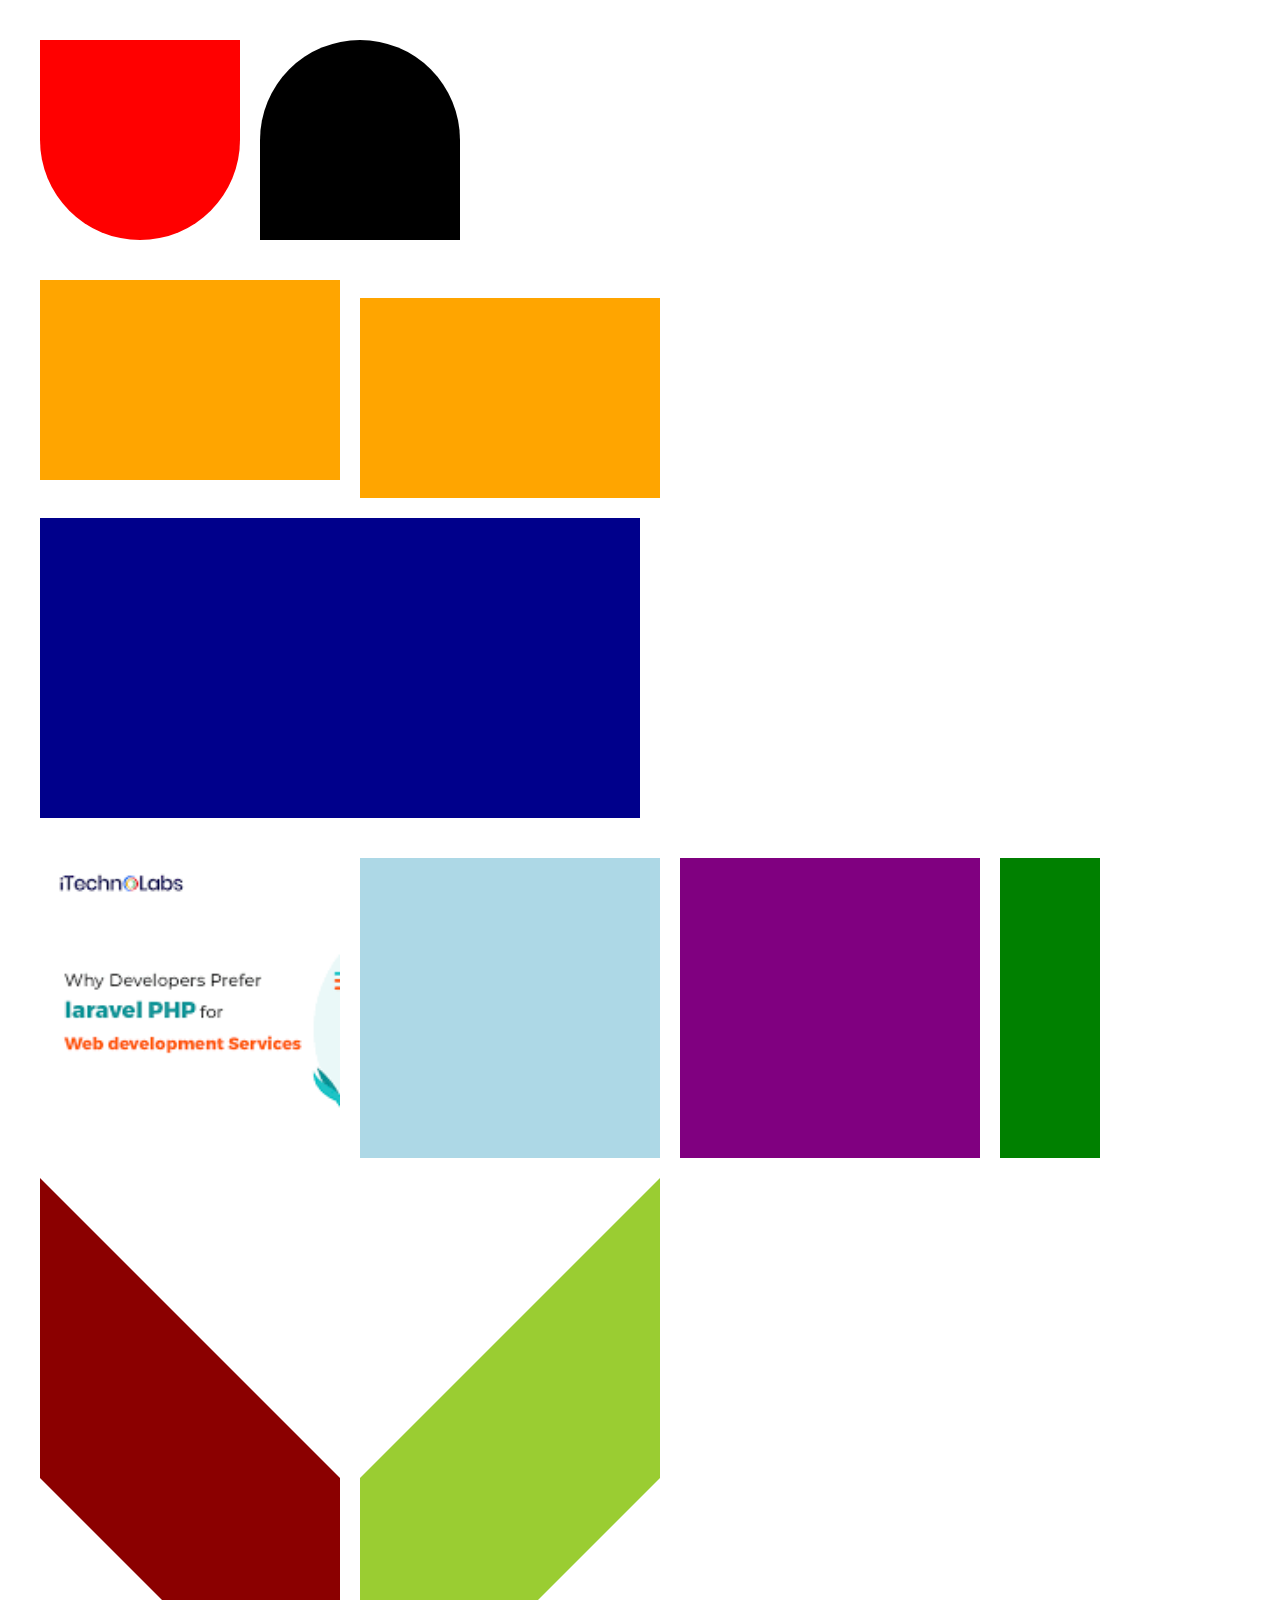
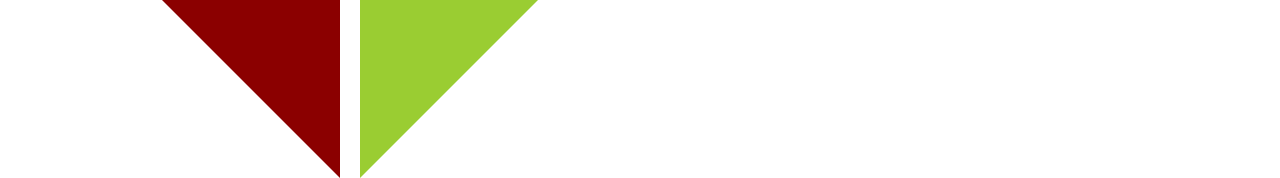
<file: day-10/index.html>
<!doctype html>
<html lang="en">
<head>
    <meta charset="UTF-8">
    <meta name="viewport"
          content="width=device-width, user-scalable=no, initial-scale=1.0, maximum-scale=1.0, minimum-scale=1.0">
    <meta http-equiv="X-UA-Compatible" content="ie=edge">
    <title>Document</title>
    <link rel="stylesheet" href="css/style.css">
</head>
<body>
    <div class="row">
        <div class="box-one"></div>
        <div class="box-two"></div>
        <br/>

    </div>


    <div class="row">
        <div class="div-one"></div>
        <br/>
        <div class="div-two"></div>
        
        <div class="div-three"></div>

    </div>


    <div class="row">
        <div class="div-four"></div>
        <div class="div-five"></div>
        <div class="div-six"></div>
        <div class="div-seven"></div>

    </div>
    <div class="row">
        <div class="div-eight"></div>
        <div class="div-nine"></div>
    </div>

</body>
</html>
</file>
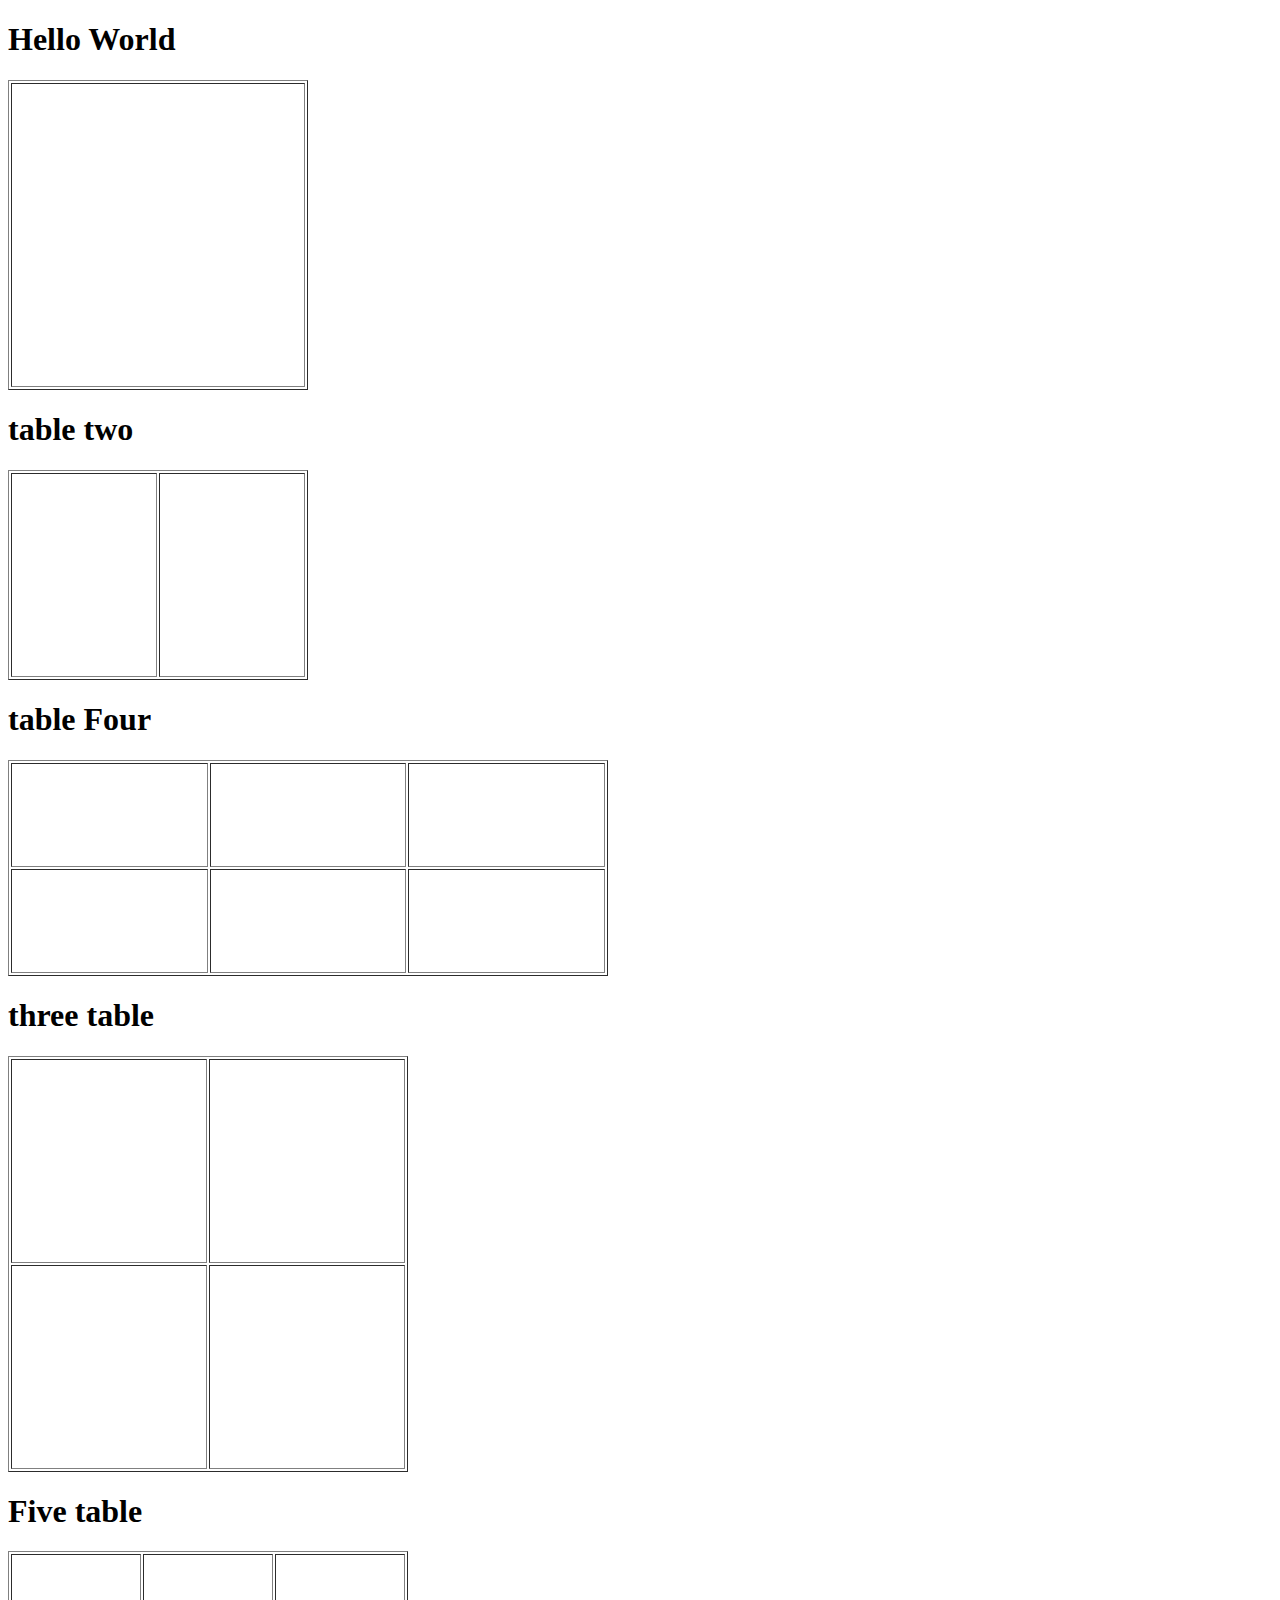
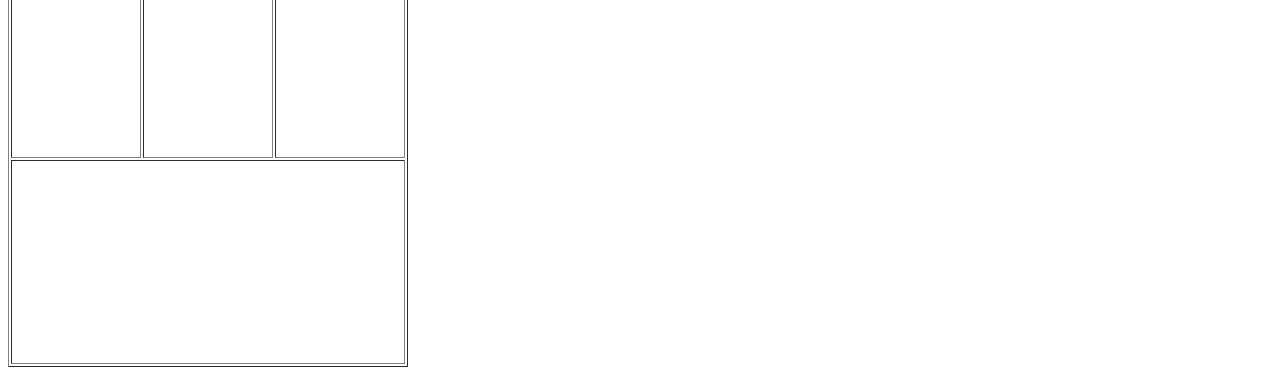
<file: day-3/index.html>
<!DOCTYPE html>
<html>
    <head>
        <meta charset="UTF-8">
        <title>home page</title>
    </head>
    <body>

        <h1>Hello World</h1>
        <table border="1" width="300" >
            <tr>
                <td height="300">

                </td>
            </tr>
        </table>
        <h1>table two</h1>
        <table border="1" width="300">
            <tr>
                <td height="200"></td>
                <td height="200"></td>
            </tr>
        </table>
        <h1>table Four</h1>
        <table border="1" width="600">
            <tr>
                <td height="100"></td>
                <td></td>
                <td></td>
            </tr>
            <tr>
                <td height="100"></td>
                <td></td>
                <td></td>
            </tr>

        </table>
        <h1>three table</h1>
        <table border="1" width="400">
            <tr>
                <td height="200"></td>
                <td></td>
            </tr>
            <tr>
                <td height="200"></td>
                <td></td>
            </tr>
        </table>
        <h1>Five table</h1>
        <table border="1" width="400">
            <tr>
                <td height="200"></td>
                <td></td>
                <td></td>
            </tr>
            <tr>
                <td height="200" colspan="3"></td>
            </tr>

        </table>
    </body>
</html>
</file>
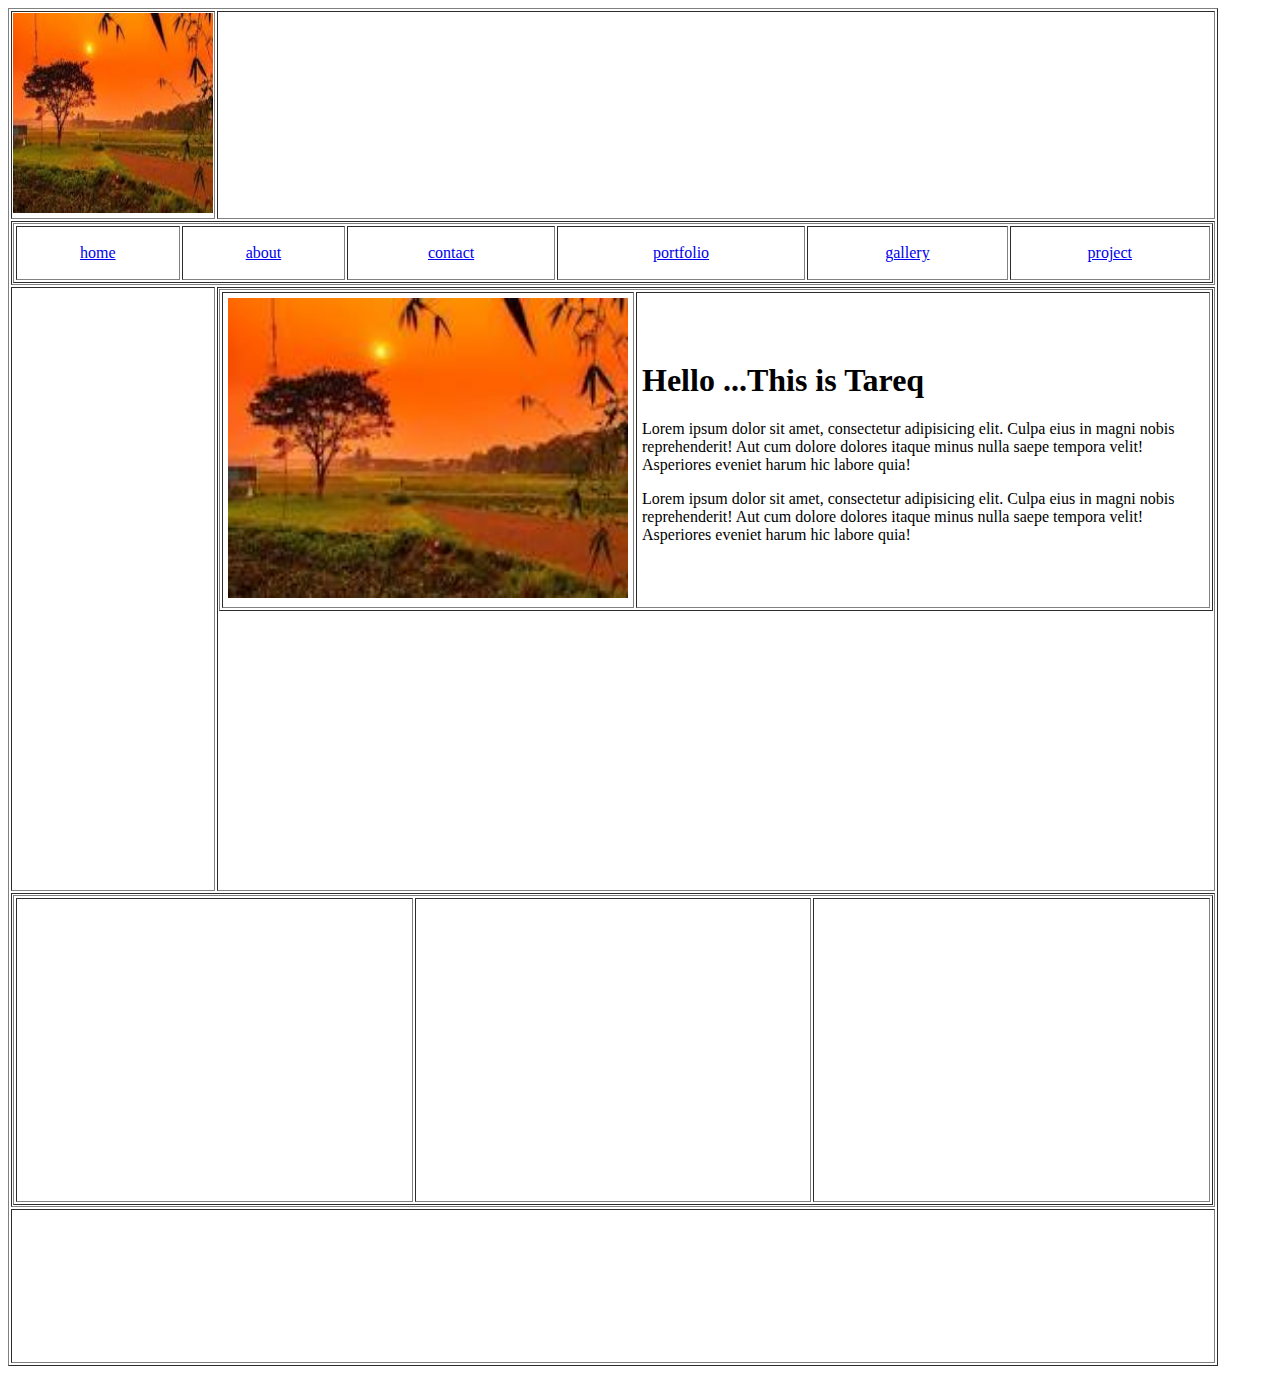
<file: day-5-6/index.html>
<!doctype html>
<html>
    <head>
    <meta charset="UTF-8">
    <title>Document</title>
    </head>
    <body>
        <table border="1" width="1200">
            <tr>
        <td height="200" width="200">
            <img src="imgs/download%20(1).jpg" alt="logo" height="200" width="200">
        </td>
        <td></td>
    </tr>
            <tr>
    <td height="50" colspan="2">
        <table border="1" width="1200">
            
            <tr align="center">
                <td  height="50"><a href="index.html">home</a></td>
                <td><a href="about.html">about</a></td>
                <td><a href="contact.html">contact</a></td>
                <td><a href="portfolio.html">portfolio</a></td>
                <td><a href="gallery.html">gallery</a></td>
                <td><a href="project.html">project</a></td>
            </tr>
        </table>
    </td>
    </tr>

            <tr>
        <td height="600"></td>
        <td valign="top">
            <table border="1" align="center" cellpadding="5">
                <tr>
                    <td>
                        <img src="imgs/download%20(1).jpg" alt="profile image" height="300" width="400" />
                    </td>
                    <td>
                        <h1>Hello ...This is Tareq </h1>
                        <p>Lorem ipsum dolor sit amet, consectetur adipisicing elit. Culpa eius in magni nobis reprehenderit! Aut cum dolore dolores itaque minus nulla saepe tempora velit! Asperiores eveniet harum hic labore quia!</p>
                        <p>Lorem ipsum dolor sit amet, consectetur adipisicing elit. Culpa eius in magni nobis reprehenderit! Aut cum dolore dolores itaque minus nulla saepe tempora velit! Asperiores eveniet harum hic labore quia!</p>
                    </td>
                </tr>
            </table>
        </td>
    </tr>

            <tr>
        <td height="150" colspan="2">
            <table border="1" width="1200">
                <tr>
                    <td  height="300"></td>
                    <td></td>
                    <td></td>
                </tr>
            </table>
        </td>

    </tr>
            <tr>
        <td height="150" colspan="2"></td>
    </tr>
        </table>
    </body>
</html>
</file>
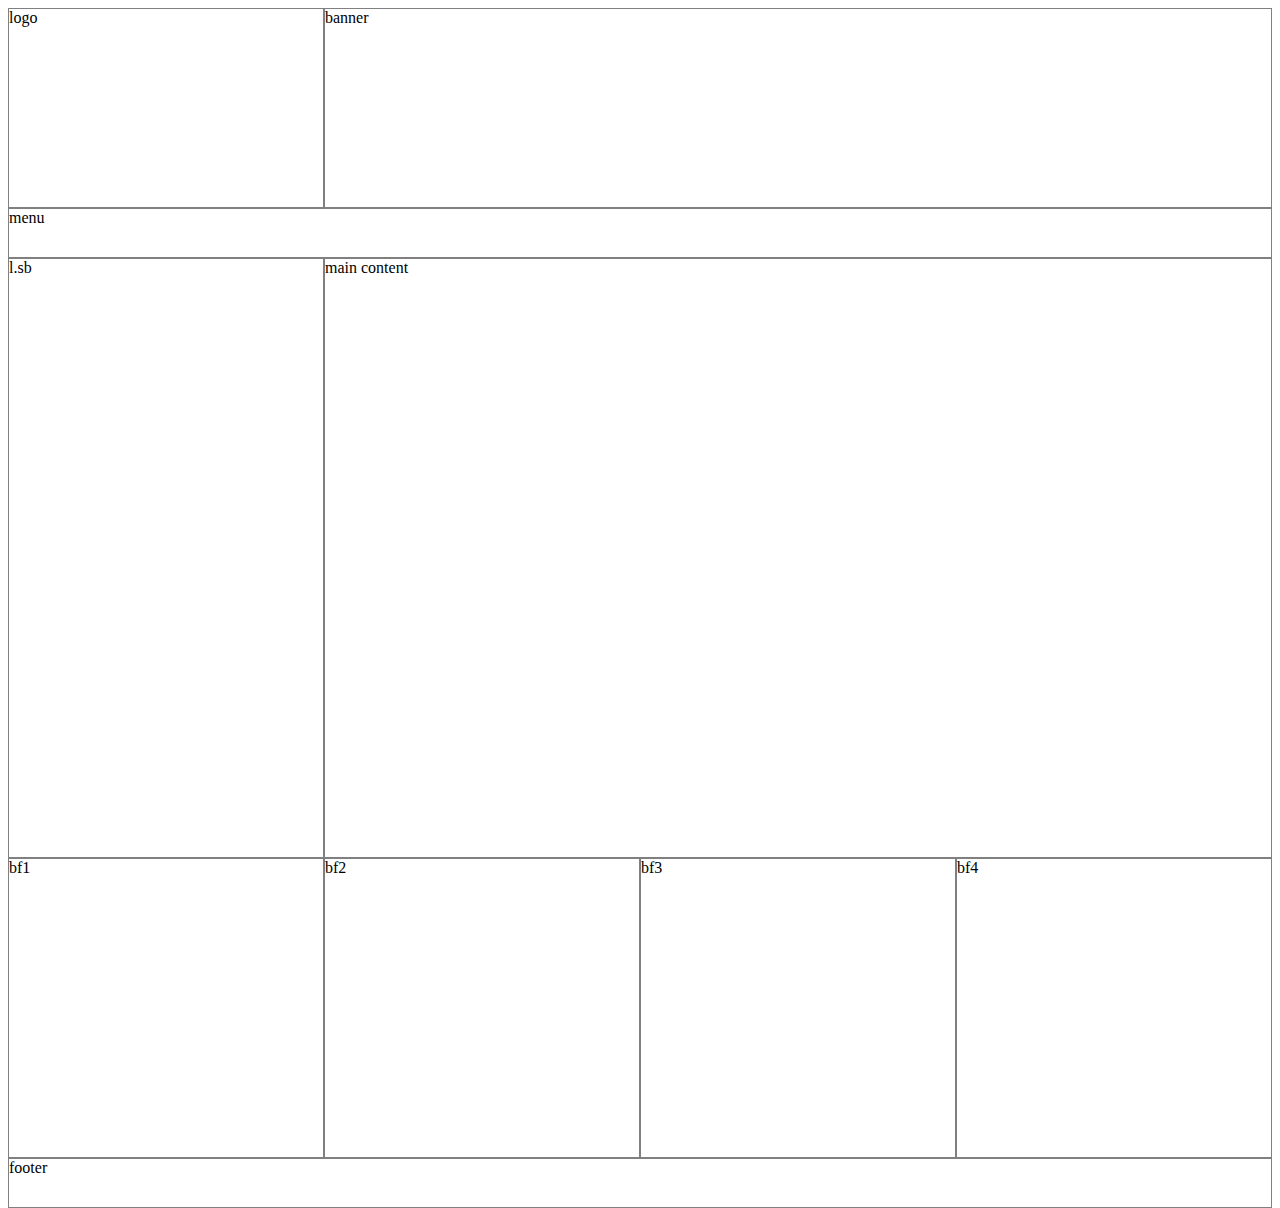
<file: day-7/index.html>
<!doctype html>
<html lang="en">
    <head>
    <meta charset="UTF-8">
    <meta name="viewport"
          content="width=device-width, user-scalable=no, initial-scale=1.0, maximum-scale=1.0, minimum-scale=1.0">
    <meta http-equiv="X-UA-Compatible" content="ie=edge">
    <title>Home Page</title>
        <link rel="stylesheet" href="css/style.css">
    </head>
    <body>
<!--        <div class="div-one"></div>-->
<!--        <div class="div-two"></div>-->
<!--        <div class="div-three"></div>-->
<!--        <div class="div-four"></div>-->
<!--        <div class="div-five"></div>-->
<!--        <div class="div-six"></div>-->
<!--        <div class="div-seven"></div>-->
<!--        <div class="div-eight"></div>-->
<!--        <div class="div-nine"></div>-->
<!--        <div class="div-ten"></div>-->

<div class="row">
    <div class="col-3 h-200">logo</div>
    <div class="col-9 h-200">banner</div>
</div>

    <div class="col-12 h-50">menu</div>

    <div class="col-3 h-600">l.sb</div>
    <div class="col-9 h-600">main content</div>

    <div class="col-3 h-300">bf1</div>
    <div class="col-3 h-300">bf2</div>
    <div class="col-3 h-300">bf3</div>
    <div class="col-3 h-300">bf4</div>

    <div class="col-12 h-50">footer</div>



    </body>
</html>
</file>
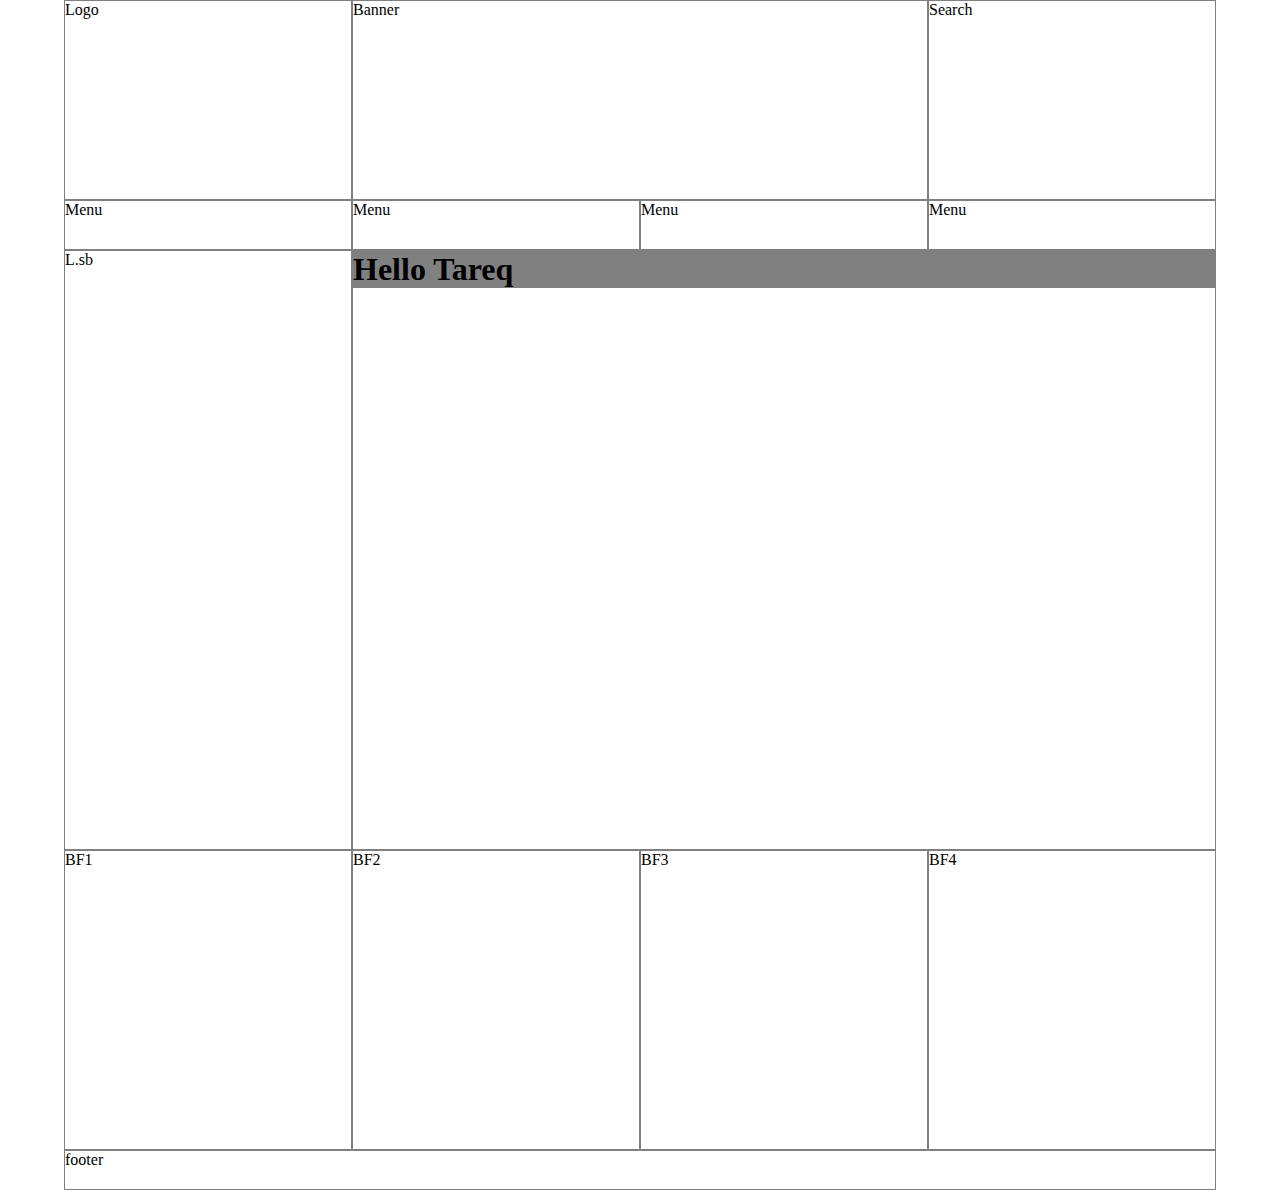
<file: day-8/index.html>
<!doctype html>
<html lang="en">
    <head>
    <meta charset="UTF-8">
    <meta name="viewport"
          content="width=device-width, user-scalable=no, initial-scale=1.0, maximum-scale=1.0, minimum-scale=1.0">
    <meta http-equiv="X-UA-Compatible" content="ie=edge">
    <title>Document</title>
    <link rel="stylesheet" href="css/style.css"/>
    </head>
    <body>
       <header>
           <nav>
              <section>
                  <div class="container">
                      <div class="row">
                          <div class="col-3 col-mmn-6 header-height">Logo</div>
                          <div class="col-6 header-height hide-content">Banner</div>
                          <div class="col-3 col-mmn-6 header-height">Search</div>
                      </div>
                  </div>
              </section>
           </nav>
       </header>

        <nav>
            <div class="container">
                <div class="row">
                    <div class="col-3 menu-height">Menu</div>
                    <div class="col-3 menu-height">Menu</div>
                    <div class="col-3 menu-height">Menu</div>
                    <div class="col-3 menu-height">Menu</div>
                </div>
            </div>
        </nav>

      <section>
          <div class="container">
              <div class="row">
                  <div class="col-3 body-height">L.sb</div>
                  <div class="col-9 body-height">
                      <h1 class="name">Hello Tareq</h1>
                  </div>
              </div>
          </div>
      </section>
            <section>

                <div class="container">
                    <div class="row">
                        <div class="col-3 col-m-6 col-mmn-12 big-footer-height">BF1</div>
                        <div class="col-3 col-m-6 col-mmn-12 big-footer-height">BF2</div>
                        <div class="col-3 col-m-6 col-mmn-12 big-footer-height">BF3</div>
                        <div class="col-3 col-m-6 col-mmn-12 big-footer-height">BF4</div>
                    </div>
                </div>
            </section>


       <footer>
           <div class="container">
               <div class="row">
                   <div class="col-12 footer-height">footer</div>
               </div>

           </div>

       </footer>



    </body>
</html>
</file>
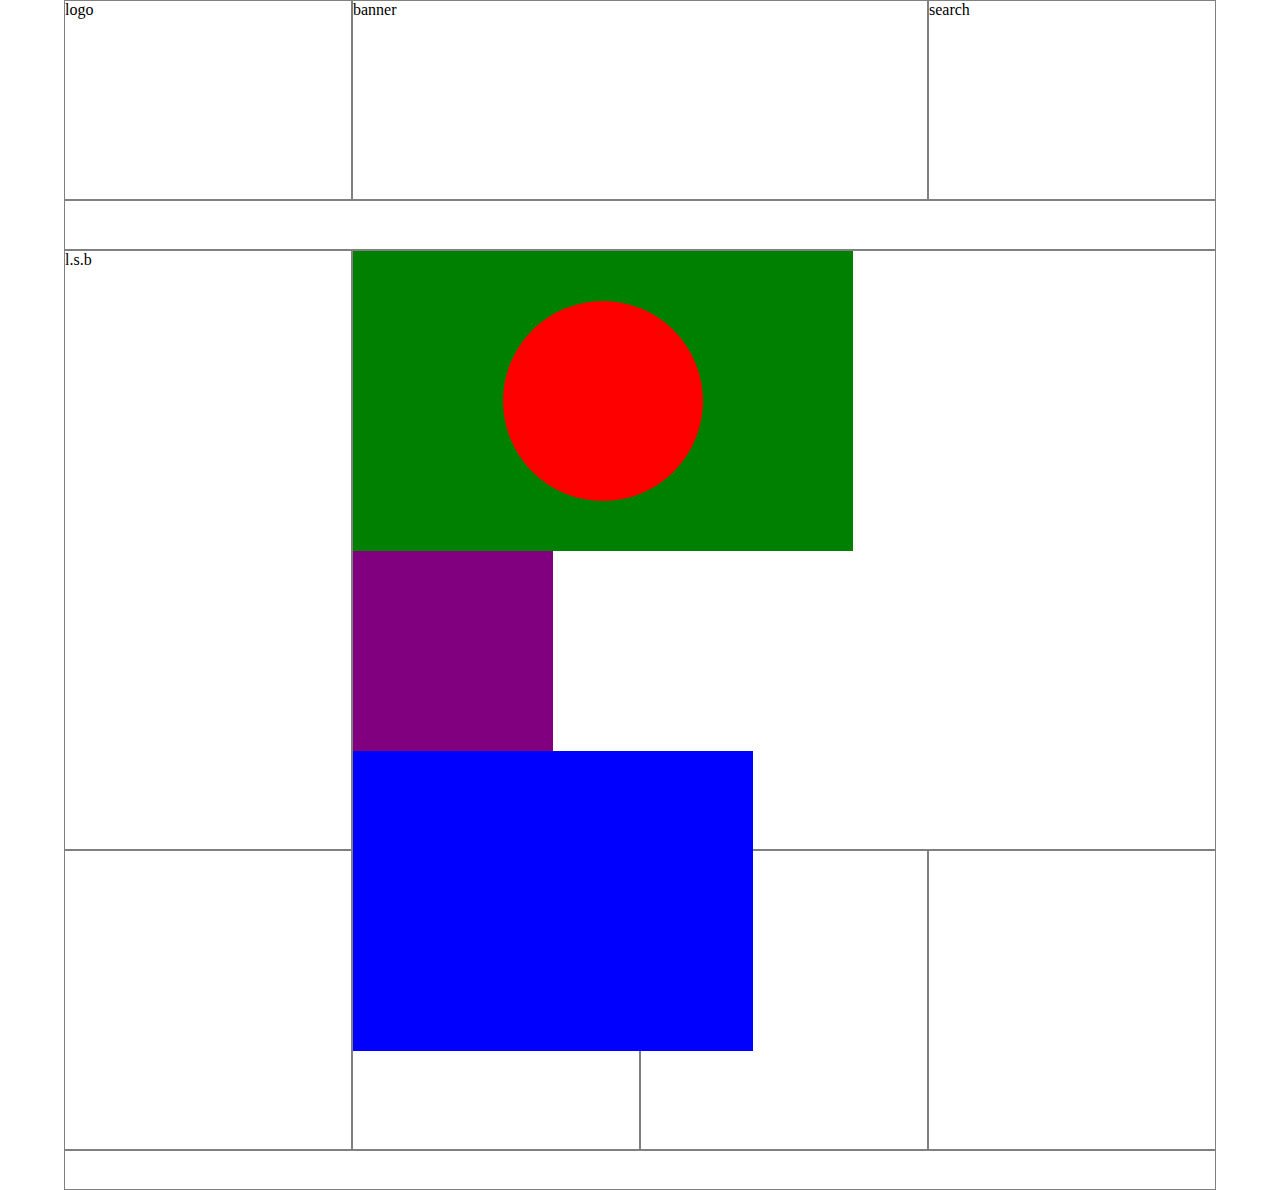
<file: day-9/index.html>
<!doctype html>
<html lang="en">
<head>
    <meta charset="UTF-8">
    <meta name="viewport"
          content="width=device-width, user-scalable=no, initial-scale=1.0, maximum-scale=1.0, minimum-scale=1.0">
    <meta http-equiv="X-UA-Compatible" content="ie=edge">
    <title>Document</title>
    <link rel="stylesheet" href="css/style.css">
</head>
<body>

<!--    <h1>hello world</h1>-->
<!--    <h1>hello world</h1>-->
<!--    <h1>hello world</h1>-->
<!--    <h1>hello world</h1>-->
<!--    <h1>hello world</h1>-->
<!--    <h1>hello world</h1>-->
<!--    <h1>hello world</h1>-->
<!--    <div class="div-four">-->
<!--        <div class="div-three"></div>-->
<!--    </div>-->
<!--    <p>Lorem ipsum dolor sit amet, consectetur adipisicing elit. Aliquam asperiores aspernatur consequatur consequuntur dolorum esse illo incidunt iste itaque minus molestiae necessitatibus nemo nobis nostrum odio perspiciatis repellendus saepe, voluptatem.</p>-->
<!--    <p>Lorem ipsum dolor sit amet, consectetur adipisicing elit. Aliquam asperiores aspernatur consequatur consequuntur dolorum esse illo incidunt iste itaque minus molestiae necessitatibus nemo nobis nostrum odio perspiciatis repellendus saepe, voluptatem.</p>-->
<!--    <p>Lorem ipsum dolor sit amet, consectetur adipisicing elit. Aliquam asperiores aspernatur consequatur consequuntur dolorum esse illo incidunt iste itaque minus molestiae necessitatibus nemo nobis nostrum odio perspiciatis repellendus saepe, voluptatem.</p>-->
<!--    <p>Lorem ipsum dolor sit amet, consectetur adipisicing elit. Aliquam asperiores aspernatur consequatur consequuntur dolorum esse illo incidunt iste itaque minus molestiae necessitatibus nemo nobis nostrum odio perspiciatis repellendus saepe, voluptatem.</p>-->
<!--    <p>Lorem ipsum dolor sit amet, consectetur adipisicing elit. Aliquam asperiores aspernatur consequatur consequuntur dolorum esse illo incidunt iste itaque minus molestiae necessitatibus nemo nobis nostrum odio perspiciatis repellendus saepe, voluptatem.</p>-->
<!--    <p>Lorem ipsum dolor sit amet, consectetur adipisicing elit. Aliquam asperiores aspernatur consequatur consequuntur dolorum esse illo incidunt iste itaque minus molestiae necessitatibus nemo nobis nostrum odio perspiciatis repellendus saepe, voluptatem.</p>-->
<!--    <p>Lorem ipsum dolor sit amet, consectetur adipisicing elit. Aliquam asperiores aspernatur consequatur consequuntur dolorum esse illo incidunt iste itaque minus molestiae necessitatibus nemo nobis nostrum odio perspiciatis repellendus saepe, voluptatem.</p>-->
<!--    <p>Lorem ipsum dolor sit amet, consectetur adipisicing elit. Aliquam asperiores aspernatur consequatur consequuntur dolorum esse illo incidunt iste itaque minus molestiae necessitatibus nemo nobis nostrum odio perspiciatis repellendus saepe, voluptatem.</p>-->
<!--    <p>Lorem ipsum dolor sit amet, consectetur adipisicing elit. Aliquam asperiores aspernatur consequatur consequuntur dolorum esse illo incidunt iste itaque minus molestiae necessitatibus nemo nobis nostrum odio perspiciatis repellendus saepe, voluptatem.</p>-->
<!--    <p>Lorem ipsum dolor sit amet, consectetur adipisicing elit. Aliquam asperiores aspernatur consequatur consequuntur dolorum esse illo incidunt iste itaque minus molestiae necessitatibus nemo nobis nostrum odio perspiciatis repellendus saepe, voluptatem.</p>-->
<!--    <p>Lorem ipsum dolor sit amet, consectetur adipisicing elit. Aliquam asperiores aspernatur consequatur consequuntur dolorum esse illo incidunt iste itaque minus molestiae necessitatibus nemo nobis nostrum odio perspiciatis repellendus saepe, voluptatem.</p>-->
<!--    <p>Lorem ipsum dolor sit amet, consectetur adipisicing elit. Aliquam asperiores aspernatur consequatur consequuntur dolorum esse illo incidunt iste itaque minus molestiae necessitatibus nemo nobis nostrum odio perspiciatis repellendus saepe, voluptatem.</p>-->
<!--    <p>Lorem ipsum dolor sit amet, consectetur adipisicing elit. Aliquam asperiores aspernatur consequatur consequuntur dolorum esse illo incidunt iste itaque minus molestiae necessitatibus nemo nobis nostrum odio perspiciatis repellendus saepe, voluptatem.</p>-->
<!--    <p>Lorem ipsum dolor sit amet, consectetur adipisicing elit. Aliquam asperiores aspernatur consequatur consequuntur dolorum esse illo incidunt iste itaque minus molestiae necessitatibus nemo nobis nostrum odio perspiciatis repellendus saepe, voluptatem.</p>-->
<!--    <p>Lorem ipsum dolor sit amet, consectetur adipisicing elit. Aliquam asperiores aspernatur consequatur consequuntur dolorum esse illo incidunt iste itaque minus molestiae necessitatibus nemo nobis nostrum odio perspiciatis repellendus saepe, voluptatem.</p>-->
<!--    <p>Lorem ipsum dolor sit amet, consectetur adipisicing elit. Aliquam asperiores aspernatur consequatur consequuntur dolorum esse illo incidunt iste itaque minus molestiae necessitatibus nemo nobis nostrum odio perspiciatis repellendus saepe, voluptatem.</p>-->
<!--    <p>Lorem ipsum dolor sit amet, consectetur adipisicing elit. Aliquam asperiores aspernatur consequatur consequuntur dolorum esse illo incidunt iste itaque minus molestiae necessitatibus nemo nobis nostrum odio perspiciatis repellendus saepe, voluptatem.</p>-->
<!--    <p>Lorem ipsum dolor sit amet, consectetur adipisicing elit. Aliquam asperiores aspernatur consequatur consequuntur dolorum esse illo incidunt iste itaque minus molestiae necessitatibus nemo nobis nostrum odio perspiciatis repellendus saepe, voluptatem.</p>-->
<!--    <p>Lorem ipsum dolor sit amet, consectetur adipisicing elit. Aliquam asperiores aspernatur consequatur consequuntur dolorum esse illo incidunt iste itaque minus molestiae necessitatibus nemo nobis nostrum odio perspiciatis repellendus saepe, voluptatem.</p>-->
<!--    <p>Lorem ipsum dolor sit amet, consectetur adipisicing elit. Aliquam asperiores aspernatur consequatur consequuntur dolorum esse illo incidunt iste itaque minus molestiae necessitatibus nemo nobis nostrum odio perspiciatis repellendus saepe, voluptatem.</p>-->
<!--    <p>Lorem ipsum dolor sit amet, consectetur adipisicing elit. Aliquam asperiores aspernatur consequatur consequuntur dolorum esse illo incidunt iste itaque minus molestiae necessitatibus nemo nobis nostrum odio perspiciatis repellendus saepe, voluptatem.</p>-->
<!--    <p>Lorem ipsum dolor sit amet, consectetur adipisicing elit. Aliquam asperiores aspernatur consequatur consequuntur dolorum esse illo incidunt iste itaque minus molestiae necessitatibus nemo nobis nostrum odio perspiciatis repellendus saepe, voluptatem.</p>-->
<!--    <p>Lorem ipsum dolor sit amet, consectetur adipisicing elit. Aliquam asperiores aspernatur consequatur consequuntur dolorum esse illo incidunt iste itaque minus molestiae necessitatibus nemo nobis nostrum odio perspiciatis repellendus saepe, voluptatem.</p>-->
<!--    <p>Lorem ipsum dolor sit amet, consectetur adipisicing elit. Aliquam asperiores aspernatur consequatur consequuntur dolorum esse illo incidunt iste itaque minus molestiae necessitatibus nemo nobis nostrum odio perspiciatis repellendus saepe, voluptatem.</p>-->
<!--    <p>Lorem ipsum dolor sit amet, consectetur adipisicing elit. Aliquam asperiores aspernatur consequatur consequuntur dolorum esse illo incidunt iste itaque minus molestiae necessitatibus nemo nobis nostrum odio perspiciatis repellendus saepe, voluptatem.</p>-->
<!--    <p>Lorem ipsum dolor sit amet, consectetur adipisicing elit. Aliquam asperiores aspernatur consequatur consequuntur dolorum esse illo incidunt iste itaque minus molestiae necessitatibus nemo nobis nostrum odio perspiciatis repellendus saepe, voluptatem.</p>-->
<!--    <p>Lorem ipsum dolor sit amet, consectetur adipisicing elit. Aliquam asperiores aspernatur consequatur consequuntur dolorum esse illo incidunt iste itaque minus molestiae necessitatibus nemo nobis nostrum odio perspiciatis repellendus saepe, voluptatem.</p>-->
<!--    <p>Lorem ipsum dolor sit amet, consectetur adipisicing elit. Aliquam asperiores aspernatur consequatur consequuntur dolorum esse illo incidunt iste itaque minus molestiae necessitatibus nemo nobis nostrum odio perspiciatis repellendus saepe, voluptatem.</p>-->
<!--    <p>Lorem ipsum dolor sit amet, consectetur adipisicing elit. Aliquam asperiores aspernatur consequatur consequuntur dolorum esse illo incidunt iste itaque minus molestiae necessitatibus nemo nobis nostrum odio perspiciatis repellendus saepe, voluptatem.</p>-->
<!--    <p>Lorem ipsum dolor sit amet, consectetur adipisicing elit. Aliquam asperiores aspernatur consequatur consequuntur dolorum esse illo incidunt iste itaque minus molestiae necessitatibus nemo nobis nostrum odio perspiciatis repellendus saepe, voluptatem.</p>-->
<!--    <p>Lorem ipsum dolor sit amet, consectetur adipisicing elit. Aliquam asperiores aspernatur consequatur consequuntur dolorum esse illo incidunt iste itaque minus molestiae necessitatibus nemo nobis nostrum odio perspiciatis repellendus saepe, voluptatem.</p>-->
<!--    <p>Lorem ipsum dolor sit amet, consectetur adipisicing elit. Aliquam asperiores aspernatur consequatur consequuntur dolorum esse illo incidunt iste itaque minus molestiae necessitatibus nemo nobis nostrum odio perspiciatis repellendus saepe, voluptatem.</p>-->
<!--    <p>Lorem ipsum dolor sit amet, consectetur adipisicing elit. Aliquam asperiores aspernatur consequatur consequuntur dolorum esse illo incidunt iste itaque minus molestiae necessitatibus nemo nobis nostrum odio perspiciatis repellendus saepe, voluptatem.</p>-->
<!--    <p>Lorem ipsum dolor sit amet, consectetur adipisicing elit. Aliquam asperiores aspernatur consequatur consequuntur dolorum esse illo incidunt iste itaque minus molestiae necessitatibus nemo nobis nostrum odio perspiciatis repellendus saepe, voluptatem.</p>-->
<!--    <p>Lorem ipsum dolor sit amet, consectetur adipisicing elit. Aliquam asperiores aspernatur consequatur consequuntur dolorum esse illo incidunt iste itaque minus molestiae necessitatibus nemo nobis nostrum odio perspiciatis repellendus saepe, voluptatem.</p>-->
<!--    <p>Lorem ipsum dolor sit amet, consectetur adipisicing elit. Aliquam asperiores aspernatur consequatur consequuntur dolorum esse illo incidunt iste itaque minus molestiae necessitatibus nemo nobis nostrum odio perspiciatis repellendus saepe, voluptatem.</p>-->
<!--    <p>Lorem ipsum dolor sit amet, consectetur adipisicing elit. Aliquam asperiores aspernatur consequatur consequuntur dolorum esse illo incidunt iste itaque minus molestiae necessitatibus nemo nobis nostrum odio perspiciatis repellendus saepe, voluptatem.</p>-->
<!--    <p>Lorem ipsum dolor sit amet, consectetur adipisicing elit. Aliquam asperiores aspernatur consequatur consequuntur dolorum esse illo incidunt iste itaque minus molestiae necessitatibus nemo nobis nostrum odio perspiciatis repellendus saepe, voluptatem.</p>-->
<!--    <p>Lorem ipsum dolor sit amet, consectetur adipisicing elit. Aliquam asperiores aspernatur consequatur consequuntur dolorum esse illo incidunt iste itaque minus molestiae necessitatibus nemo nobis nostrum odio perspiciatis repellendus saepe, voluptatem.</p>-->
<!--    <p>Lorem ipsum dolor sit amet, consectetur adipisicing elit. Aliquam asperiores aspernatur consequatur consequuntur dolorum esse illo incidunt iste itaque minus molestiae necessitatibus nemo nobis nostrum odio perspiciatis repellendus saepe, voluptatem.</p>-->
<!--    <p>Lorem ipsum dolor sit amet, consectetur adipisicing elit. Aliquam asperiores aspernatur consequatur consequuntur dolorum esse illo incidunt iste itaque minus molestiae necessitatibus nemo nobis nostrum odio perspiciatis repellendus saepe, voluptatem.</p>-->
<!--    <p>Lorem ipsum dolor sit amet, consectetur adipisicing elit. Aliquam asperiores aspernatur consequatur consequuntur dolorum esse illo incidunt iste itaque minus molestiae necessitatibus nemo nobis nostrum odio perspiciatis repellendus saepe, voluptatem.</p>-->
<!--    <p>Lorem ipsum dolor sit amet, consectetur adipisicing elit. Aliquam asperiores aspernatur consequatur consequuntur dolorum esse illo incidunt iste itaque minus molestiae necessitatibus nemo nobis nostrum odio perspiciatis repellendus saepe, voluptatem.</p>-->
<!--    <p>Lorem ipsum dolor sit amet, consectetur adipisicing elit. Aliquam asperiores aspernatur consequatur consequuntur dolorum esse illo incidunt iste itaque minus molestiae necessitatibus nemo nobis nostrum odio perspiciatis repellendus saepe, voluptatem.</p>-->
<!--    <p>Lorem ipsum dolor sit amet, consectetur adipisicing elit. Aliquam asperiores aspernatur consequatur consequuntur dolorum esse illo incidunt iste itaque minus molestiae necessitatibus nemo nobis nostrum odio perspiciatis repellendus saepe, voluptatem.</p>-->
<!--    <h1>O Amay valobashi ni</h1>-->
<!--    <h1>maan mere jaan</h1>-->
<!--    <h1>purnorjormo</h1>-->
<!--    <h1>labbo ko</h1>-->
<!--    <h1>hello sameen</h1>-->
<!--&lt;!&ndash;    <div class="div-one"></div>&ndash;&gt;-->
<!--    <div class="div-two"></div>-->
<!--    <p>Lorem ipsum dolor sit amet, consectetur adipisicing elit. Amet aperiam, asperiores at commodi consequatur error ipsum, iste laborum laudantium nobis officiis quisquam saepe suscipit tempore totam voluptates voluptatibus. Quisquam, unde.</p>-->
<!--    <p>Lorem ipsum dolor sit amet, consectetur adipisicing elit. Amet aperiam, asperiores at commodi consequatur error ipsum, iste laborum laudantium nobis officiis quisquam saepe suscipit tempore totam voluptates voluptatibus. Quisquam, unde.</p>-->
<!--    <p>Lorem ipsum dolor sit amet, consectetur adipisicing elit. Amet aperiam, asperiores at commodi consequatur error ipsum, iste laborum laudantium nobis officiis quisquam saepe suscipit tempore totam voluptates voluptatibus. Quisquam, unde.</p>-->
<!--    <p>Lorem ipsum dolor sit amet, consectetur adipisicing elit. Amet aperiam, asperiores at commodi consequatur error ipsum, iste laborum laudantium nobis officiis quisquam saepe suscipit tempore totam voluptates voluptatibus. Quisquam, unde.</p>-->
<!--    <p>Lorem ipsum dolor sit amet, consectetur adipisicing elit. Amet aperiam, asperiores at commodi consequatur error ipsum, iste laborum laudantium nobis officiis quisquam saepe suscipit tempore totam voluptates voluptatibus. Quisquam, unde.</p>-->
<!--    <p>Lorem ipsum dolor sit amet, consectetur adipisicing elit. Amet aperiam, asperiores at commodi consequatur error ipsum, iste laborum laudantium nobis officiis quisquam saepe suscipit tempore totam voluptates voluptatibus. Quisquam, unde.</p>-->
<!--    <p>Lorem ipsum dolor sit amet, consectetur adipisicing elit. Amet aperiam, asperiores at commodi consequatur error ipsum, iste laborum laudantium nobis officiis quisquam saepe suscipit tempore totam voluptates voluptatibus. Quisquam, unde.</p>-->
<!--    <p>Lorem ipsum dolor sit amet, consectetur adipisicing elit. Amet aperiam, asperiores at commodi consequatur error ipsum, iste laborum laudantium nobis officiis quisquam saepe suscipit tempore totam voluptates voluptatibus. Quisquam, unde.</p>-->
<!--    <p>Lorem ipsum dolor sit amet, consectetur adipisicing elit. Amet aperiam, asperiores at commodi consequatur error ipsum, iste laborum laudantium nobis officiis quisquam saepe suscipit tempore totam voluptates voluptatibus. Quisquam, unde.</p>-->
<!--    <p>Lorem ipsum dolor sit amet, consectetur adipisicing elit. Amet aperiam, asperiores at commodi consequatur error ipsum, iste laborum laudantium nobis officiis quisquam saepe suscipit tempore totam voluptates voluptatibus. Quisquam, unde.</p>-->
<!--    <p>Lorem ipsum dolor sit amet, consectetur adipisicing elit. Amet aperiam, asperiores at commodi consequatur error ipsum, iste laborum laudantium nobis officiis quisquam saepe suscipit tempore totam voluptates voluptatibus. Quisquam, unde.</p>-->
<!--    <p>Lorem ipsum dolor sit amet, consectetur adipisicing elit. Amet aperiam, asperiores at commodi consequatur error ipsum, iste laborum laudantium nobis officiis quisquam saepe suscipit tempore totam voluptates voluptatibus. Quisquam, unde.</p>-->
<!--    <p>Lorem ipsum dolor sit amet, consectetur adipisicing elit. Amet aperiam, asperiores at commodi consequatur error ipsum, iste laborum laudantium nobis officiis quisquam saepe suscipit tempore totam voluptates voluptatibus. Quisquam, unde.</p>-->
<!--    <p>Lorem ipsum dolor sit amet, consectetur adipisicing elit. Amet aperiam, asperiores at commodi consequatur error ipsum, iste laborum laudantium nobis officiis quisquam saepe suscipit tempore totam voluptates voluptatibus. Quisquam, unde.</p>-->
<!--    <p>Lorem ipsum dolor sit amet, consectetur adipisicing elit. Amet aperiam, asperiores at commodi consequatur error ipsum, iste laborum laudantium nobis officiis quisquam saepe suscipit tempore totam voluptates voluptatibus. Quisquam, unde.</p>-->
<!--    <p>Lorem ipsum dolor sit amet, consectetur adipisicing elit. Amet aperiam, asperiores at commodi consequatur error ipsum, iste laborum laudantium nobis officiis quisquam saepe suscipit tempore totam voluptates voluptatibus. Quisquam, unde.</p>-->
<!--    <p>Lorem ipsum dolor sit amet, consectetur adipisicing elit. Amet aperiam, asperiores at commodi consequatur error ipsum, iste laborum laudantium nobis officiis quisquam saepe suscipit tempore totam voluptates voluptatibus. Quisquam, unde.</p>-->
<!--    <p>Lorem ipsum dolor sit amet, consectetur adipisicing elit. Amet aperiam, asperiores at commodi consequatur error ipsum, iste laborum laudantium nobis officiis quisquam saepe suscipit tempore totam voluptates voluptatibus. Quisquam, unde.</p>-->
<!--    <p>Lorem ipsum dolor sit amet, consectetur adipisicing elit. Amet aperiam, asperiores at commodi consequatur error ipsum, iste laborum laudantium nobis officiis quisquam saepe suscipit tempore totam voluptates voluptatibus. Quisquam, unde.</p>-->
<!--    <p>Lorem ipsum dolor sit amet, consectetur adipisicing elit. Amet aperiam, asperiores at commodi consequatur error ipsum, iste laborum laudantium nobis officiis quisquam saepe suscipit tempore totam voluptates voluptatibus. Quisquam, unde.</p>-->
<!--    <p>Lorem ipsum dolor sit amet, consectetur adipisicing elit. Amet aperiam, asperiores at commodi consequatur error ipsum, iste laborum laudantium nobis officiis quisquam saepe suscipit tempore totam voluptates voluptatibus. Quisquam, unde.</p>-->
<!--    <p>Lorem ipsum dolor sit amet, consectetur adipisicing elit. Amet aperiam, asperiores at commodi consequatur error ipsum, iste laborum laudantium nobis officiis quisquam saepe suscipit tempore totam voluptates voluptatibus. Quisquam, unde.</p>-->
<!--    <p>Lorem ipsum dolor sit amet, consectetur adipisicing elit. Amet aperiam, asperiores at commodi consequatur error ipsum, iste laborum laudantium nobis officiis quisquam saepe suscipit tempore totam voluptates voluptatibus. Quisquam, unde.</p>-->
<!--    <p>Lorem ipsum dolor sit amet, consectetur adipisicing elit. Amet aperiam, asperiores at commodi consequatur error ipsum, iste laborum laudantium nobis officiis quisquam saepe suscipit tempore totam voluptates voluptatibus. Quisquam, unde.</p>-->
<!--    <p>Lorem ipsum dolor sit amet, consectetur adipisicing elit. Amet aperiam, asperiores at commodi consequatur error ipsum, iste laborum laudantium nobis officiis quisquam saepe suscipit tempore totam voluptates voluptatibus. Quisquam, unde.</p>-->
<!--    <p>Lorem ipsum dolor sit amet, consectetur adipisicing elit. Amet aperiam, asperiores at commodi consequatur error ipsum, iste laborum laudantium nobis officiis quisquam saepe suscipit tempore totam voluptates voluptatibus. Quisquam, unde.</p>-->
<!--    <p>Lorem ipsum dolor sit amet, consectetur adipisicing elit. Amet aperiam, asperiores at commodi consequatur error ipsum, iste laborum laudantium nobis officiis quisquam saepe suscipit tempore totam voluptates voluptatibus. Quisquam, unde.</p>-->
<!--    <p>Lorem ipsum dolor sit amet, consectetur adipisicing elit. Amet aperiam, asperiores at commodi consequatur error ipsum, iste laborum laudantium nobis officiis quisquam saepe suscipit tempore totam voluptates voluptatibus. Quisquam, unde.</p>-->
<!--    <p>Lorem ipsum dolor sit amet, consectetur adipisicing elit. Amet aperiam, asperiores at commodi consequatur error ipsum, iste laborum laudantium nobis officiis quisquam saepe suscipit tempore totam voluptates voluptatibus. Quisquam, unde.</p>-->
<!--    <p>Lorem ipsum dolor sit amet, consectetur adipisicing elit. Amet aperiam, asperiores at commodi consequatur error ipsum, iste laborum laudantium nobis officiis quisquam saepe suscipit tempore totam voluptates voluptatibus. Quisquam, unde.</p>-->
<!--    <p>Lorem ipsum dolor sit amet, consectetur adipisicing elit. Amet aperiam, asperiores at commodi consequatur error ipsum, iste laborum laudantium nobis officiis quisquam saepe suscipit tempore totam voluptates voluptatibus. Quisquam, unde.</p>-->
<!--    <p>Lorem ipsum dolor sit amet, consectetur adipisicing elit. Amet aperiam, asperiores at commodi consequatur error ipsum, iste laborum laudantium nobis officiis quisquam saepe suscipit tempore totam voluptates voluptatibus. Quisquam, unde.</p>-->
<!--    <p>Lorem ipsum dolor sit amet, consectetur adipisicing elit. Amet aperiam, asperiores at commodi consequatur error ipsum, iste laborum laudantium nobis officiis quisquam saepe suscipit tempore totam voluptates voluptatibus. Quisquam, unde.</p>-->
<!--    <p>Lorem ipsum dolor sit amet, consectetur adipisicing elit. Amet aperiam, asperiores at commodi consequatur error ipsum, iste laborum laudantium nobis officiis quisquam saepe suscipit tempore totam voluptates voluptatibus. Quisquam, unde.</p>-->
<!--    <p>Lorem ipsum dolor sit amet, consectetur adipisicing elit. Amet aperiam, asperiores at commodi consequatur error ipsum, iste laborum laudantium nobis officiis quisquam saepe suscipit tempore totam voluptates voluptatibus. Quisquam, unde.</p>-->
<!--    <p>Lorem ipsum dolor sit amet, consectetur adipisicing elit. Amet aperiam, asperiores at commodi consequatur error ipsum, iste laborum laudantium nobis officiis quisquam saepe suscipit tempore totam voluptates voluptatibus. Quisquam, unde.</p>-->
<!--    <p>Lorem ipsum dolor sit amet, consectetur adipisicing elit. Amet aperiam, asperiores at commodi consequatur error ipsum, iste laborum laudantium nobis officiis quisquam saepe suscipit tempore totam voluptates voluptatibus. Quisquam, unde.</p>-->
<!--    <p>Lorem ipsum dolor sit amet, consectetur adipisicing elit. Amet aperiam, asperiores at commodi consequatur error ipsum, iste laborum laudantium nobis officiis quisquam saepe suscipit tempore totam voluptates voluptatibus. Quisquam, unde.</p>-->
<!--    <p>Lorem ipsum dolor sit amet, consectetur adipisicing elit. Amet aperiam, asperiores at commodi consequatur error ipsum, iste laborum laudantium nobis officiis quisquam saepe suscipit tempore totam voluptates voluptatibus. Quisquam, unde.</p>-->


        <div class="container">
            <div class="row position-relative">
                <div class="col-3 col-m-6 header-height">logo</div>
                <div class="col-6 col-m-12 header-height">banner</div>
                <div class="col-3 col-m-6 header-height position-absolute">search</div>
            </div>
        </div>


   <div class="container">
       <div class="row">
           <div class="col-12 menu-height"></div>
       </div>



   </div>

    <div class="container">
        <div class="row">
            <div class="col-3 body-height">l.s.b</div>
            <div class="col-9 body-height">
                <div class="box-one">
                    <div class="box-two"></div>
                </div>
                <div class="box-three"></div>
                <div class="box-four"></div>
            </div>
        </div>

    </div>

    <div class="container">
        <div class="row">
            <div class="col-3 big-footer-height"></div>
            <div class="col-3 big-footer-height"></div>
            <div class="col-3 big-footer-height"></div>
            <div class="col-3 big-footer-height"></div>
        </div>
    </div>

    <div class="container">
        <div class="row">
            <div class="col-12 footer-height"></div>
        </div>
    </div>




</body>
</html>
</file>
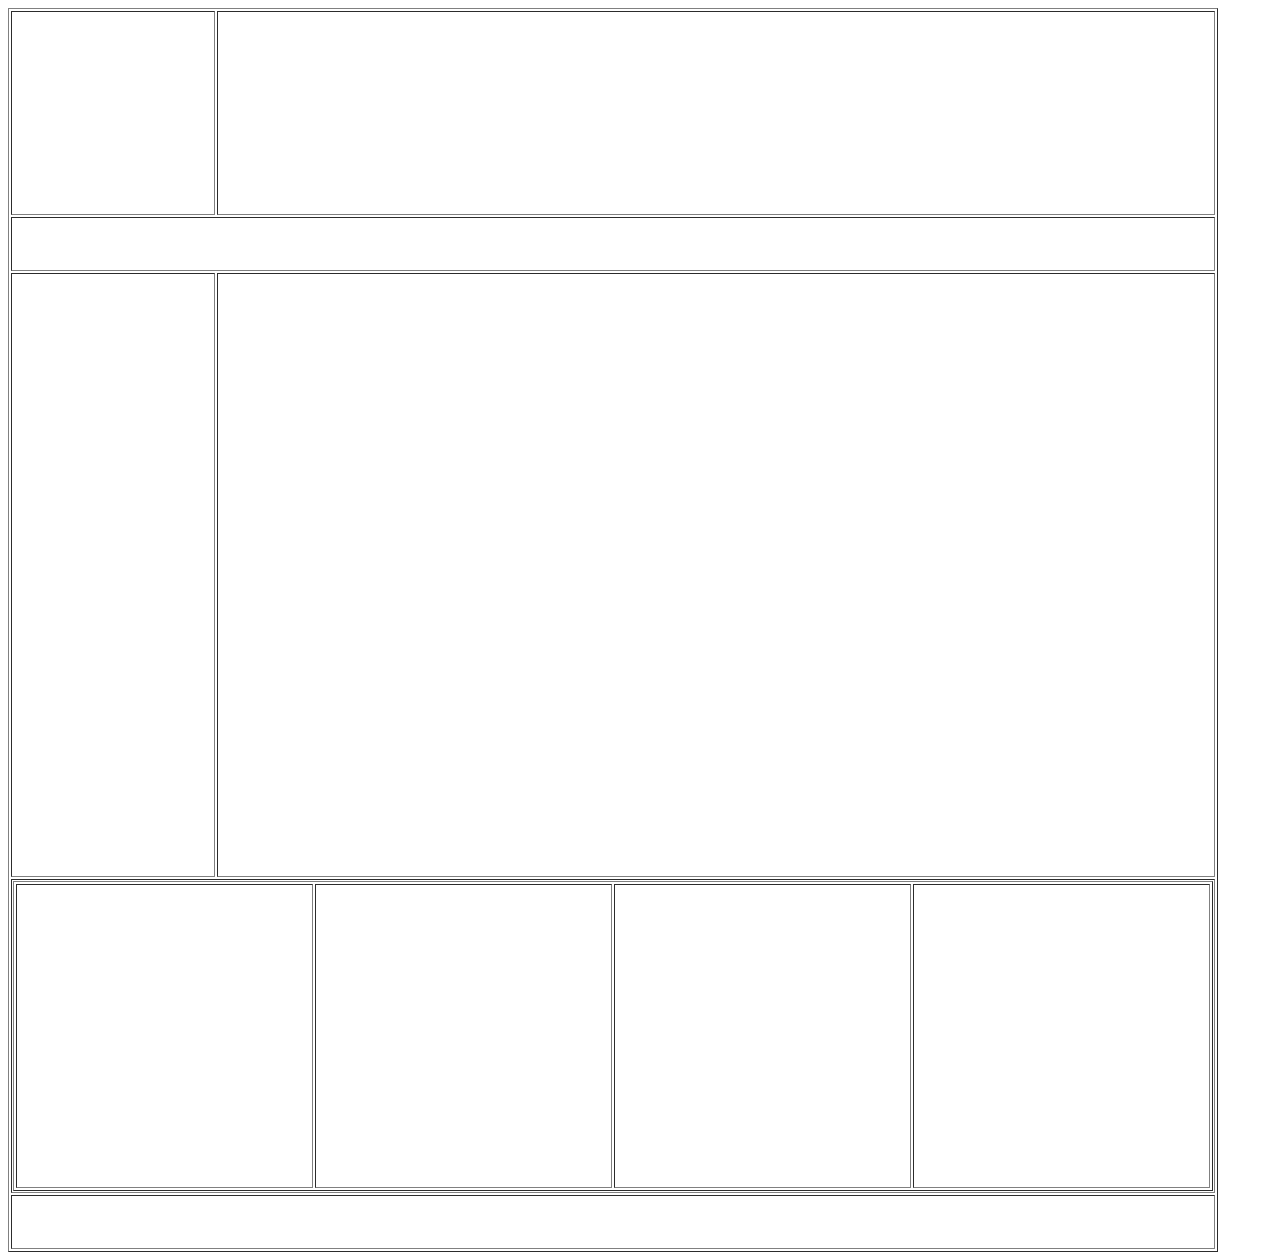
<file: day-3/layout.html>
<!--<!DOCTYPE html>-->
<!--<html>-->
<!--    <head>-->
<!--        <meta charset="UTF-8">-->
<!--        <title>Home page</title>-->
<!--    </head>-->
<!--    <body>-->
<!--        <table border="1" width="1200">-->
<!--            <tr>-->
<!--                <td height="200" width="200"></td>-->

<!--                <td colspan="2"></td>-->
<!--            </tr>-->
<!--            <tr>-->
<!--                <td height="50" colspan="3"></td>-->
<!--            </tr>-->
<!--            <tr>-->
<!--                <td height="600" width="200"></td>-->
<!--                <td colspan="2"></td>-->
<!--            </tr>-->
<!--            <tr>-->
<!--                <td height="300" width="200"    ></td>-->
<!--                <td></td>-->
<!--                <td></td>-->
<!--            </tr>-->
<!--            <tr>-->
<!--                <td height="50" colspan="3"></td>-->
<!--            </tr>-->

<!--        </table>-->

<!--    </body>-->
<!--</html>-->
<!DOCTYPE html>
<html>
<head>
    <meta charset="UTF-8">
    <title>Home page</title>
</head>
<body>
<table border="1" width="1200">
    <tr>
        <td height="200" width="200"></td>

        <td></td>
    </tr>
    <tr>
        <td height="50" colspan="2"></td>
    </tr>
    <tr>
        <td height="600" ></td>
        <td ></td>
    </tr>
    <tr>
        <td height="300" colspan="2">
        <table border="1" width="1200">
            <tr>
                <td height="300"></td>
                <td></td>
                <td></td>
                <td></td>
            </tr>

        </table>
        </td>

    </tr>
    <tr>
        <td height="50" colspan="2"></td>
    </tr>

</table>

</body>
</html>
</file>
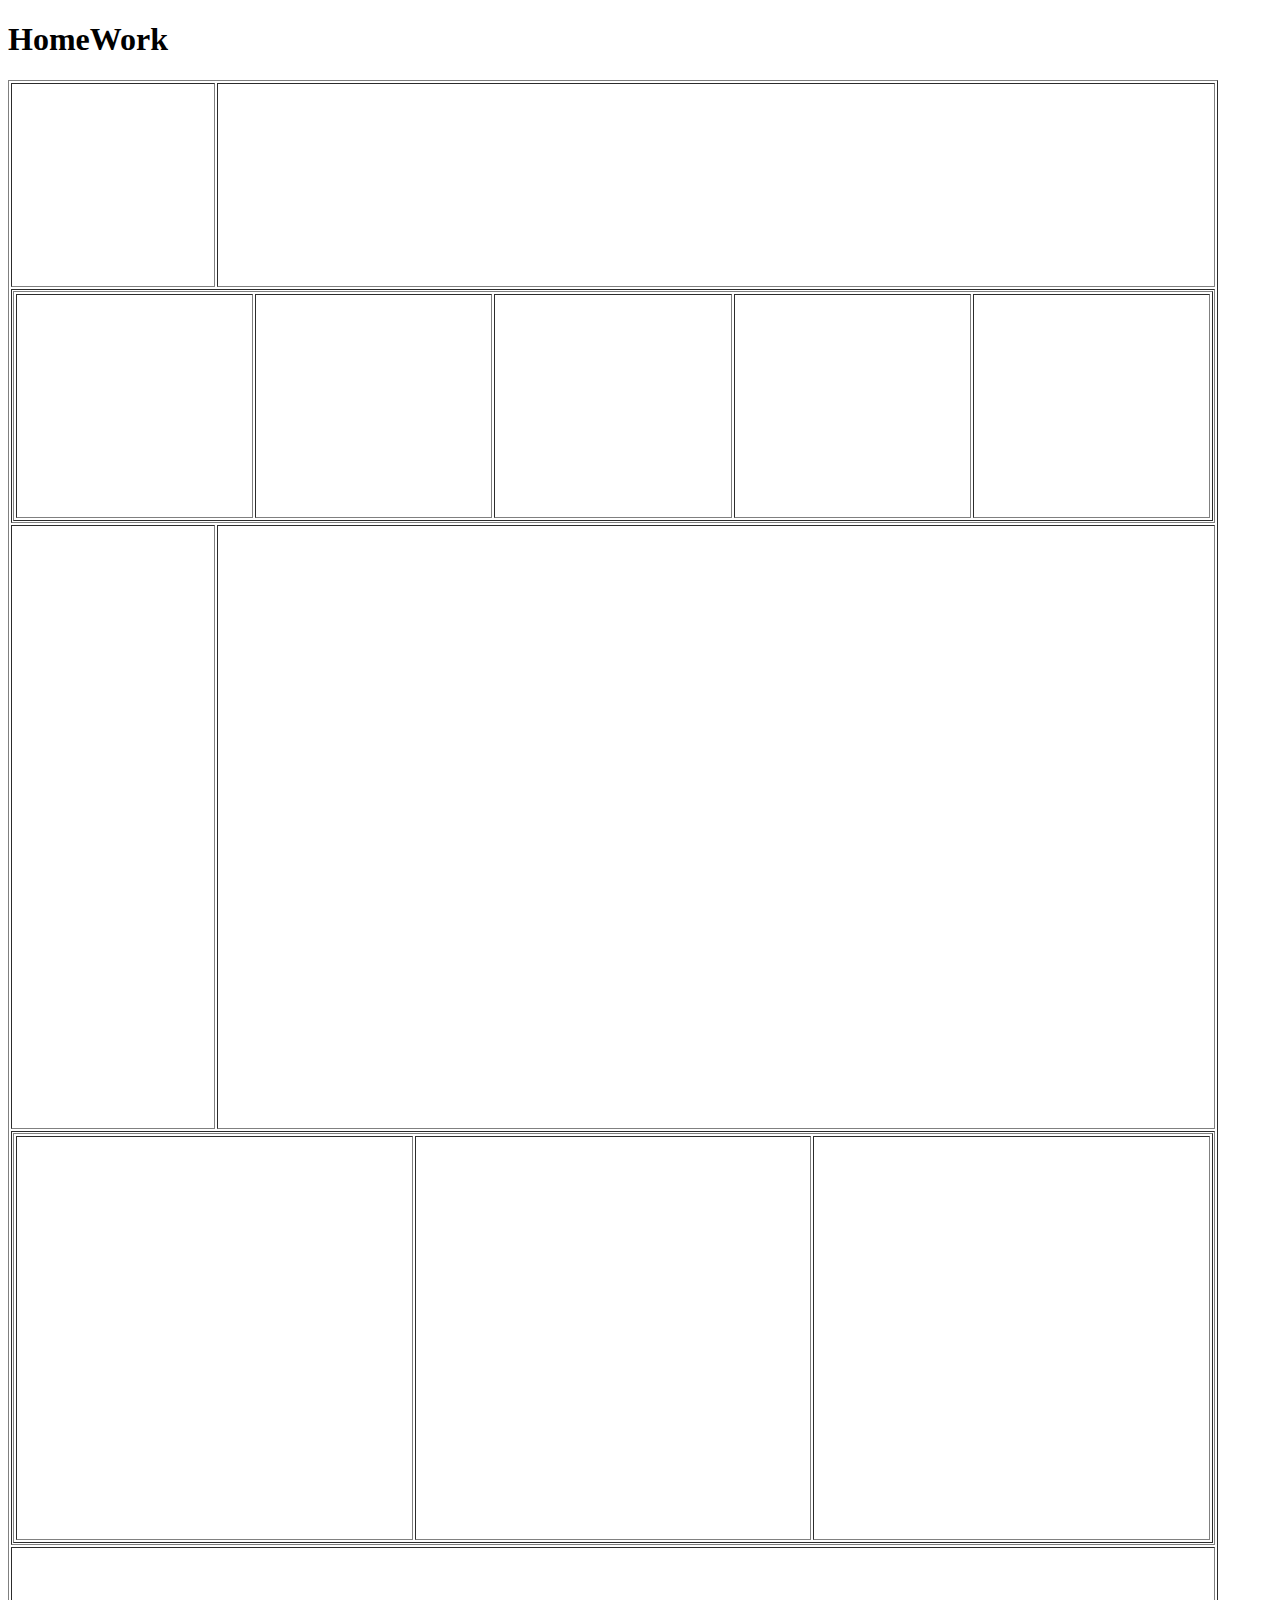
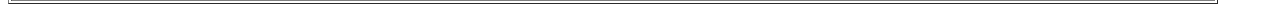
<file: day-3/task-1.html>
<!DOCTYPE html>
<html>
    <head>
    <meta charset="UTF-8">
    <title>My Home Page</title>
    </head>
    <body>
        <h1>HomeWork</h1>
        <table border="1" width="1200">
            <tr>
                <td height="200" width="200"></td>
                <td></td>
            </tr>
            <tr>
                <td height="100" colspan="2">
                 <table border="1" width="1200">
                    <tr>
                        <td height="220"></td>
                        <td></td>
                        <td></td>
                        <td></td>
                        <td></td>
                    </tr>
                 </table>
                </td>
            </tr>
            <tr>
                <td height="600"></td>
                <td></td>
            </tr>
            <tr>
                <td height="300" colspan="2">
                    <table border="1" width="1200">
                        <tr>
                            <td height="400"></td>
                            <td></td>
                            <td></td>
                         </tr>


                    </table>
                 </td>
            </tr>
             <tr>
                <td height="50" colspan="2"></td>
            </tr>
        </table>

    </body>
</html>
</file>
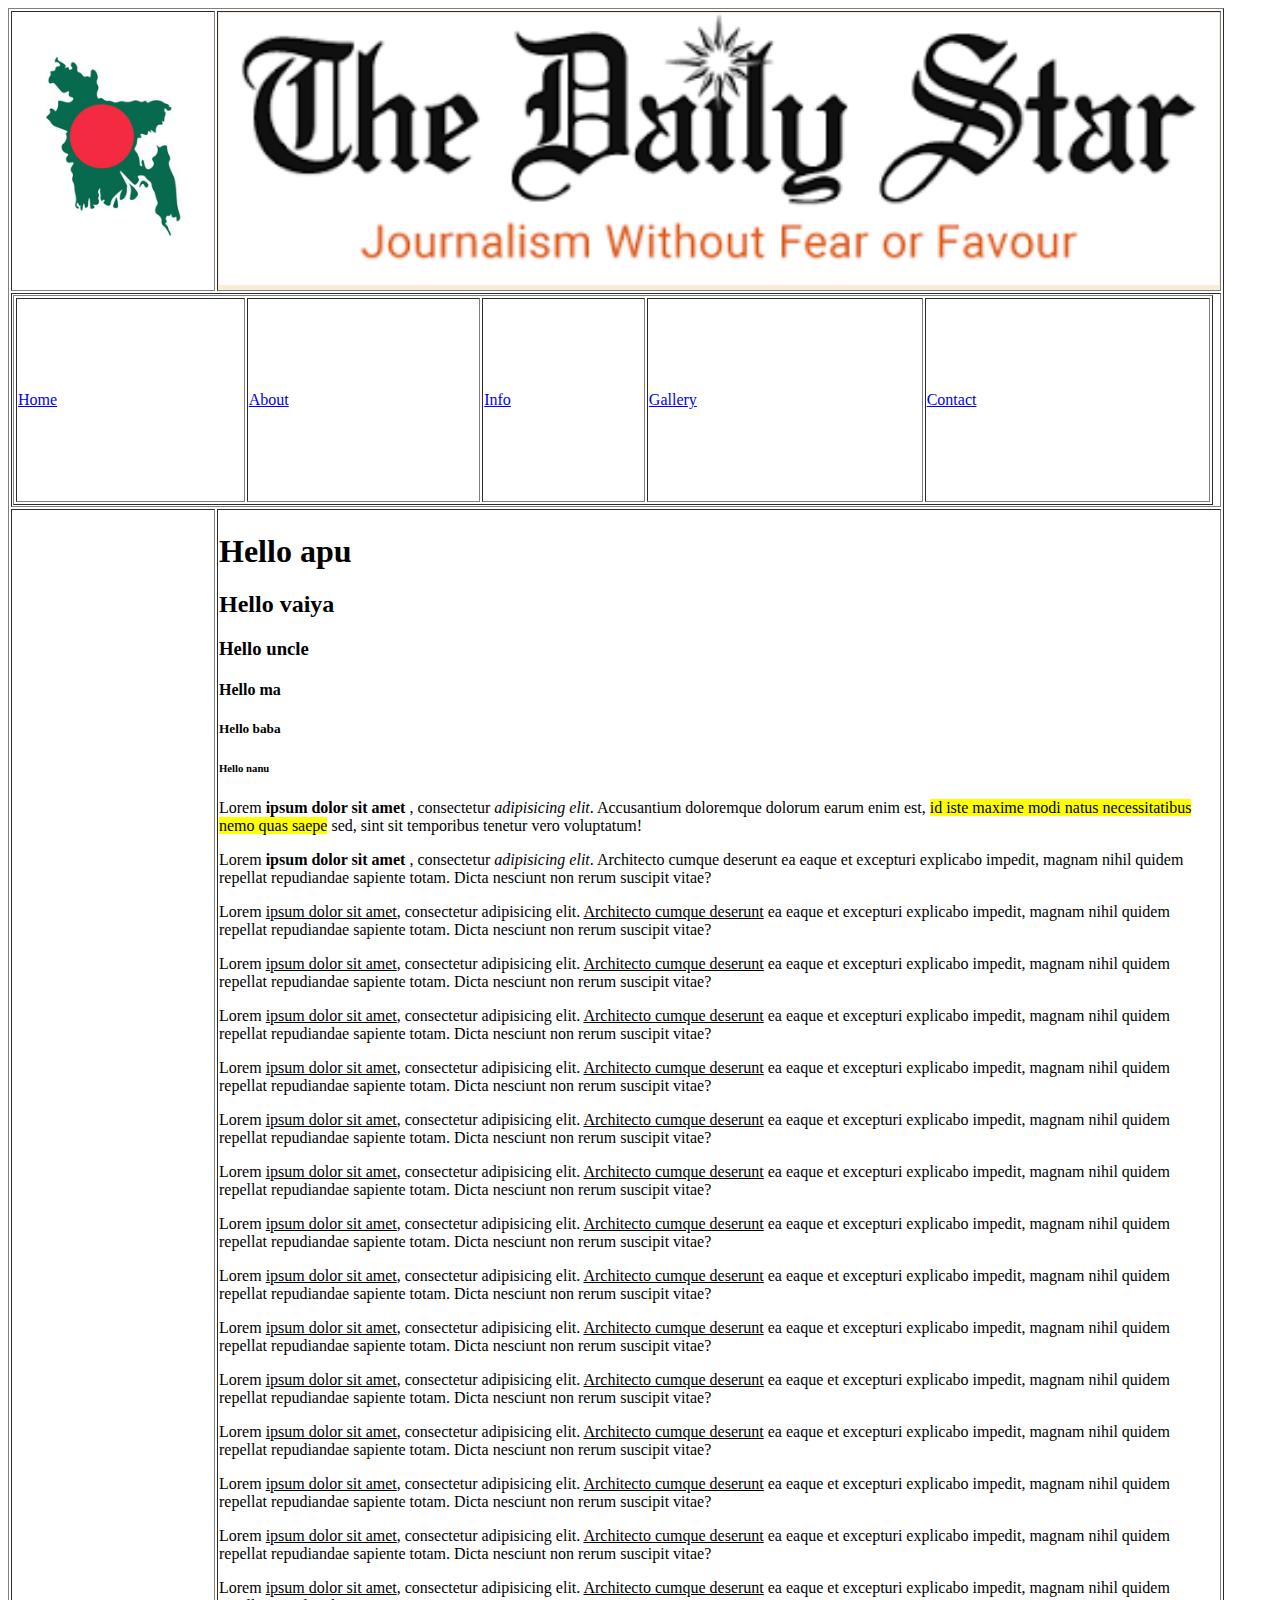
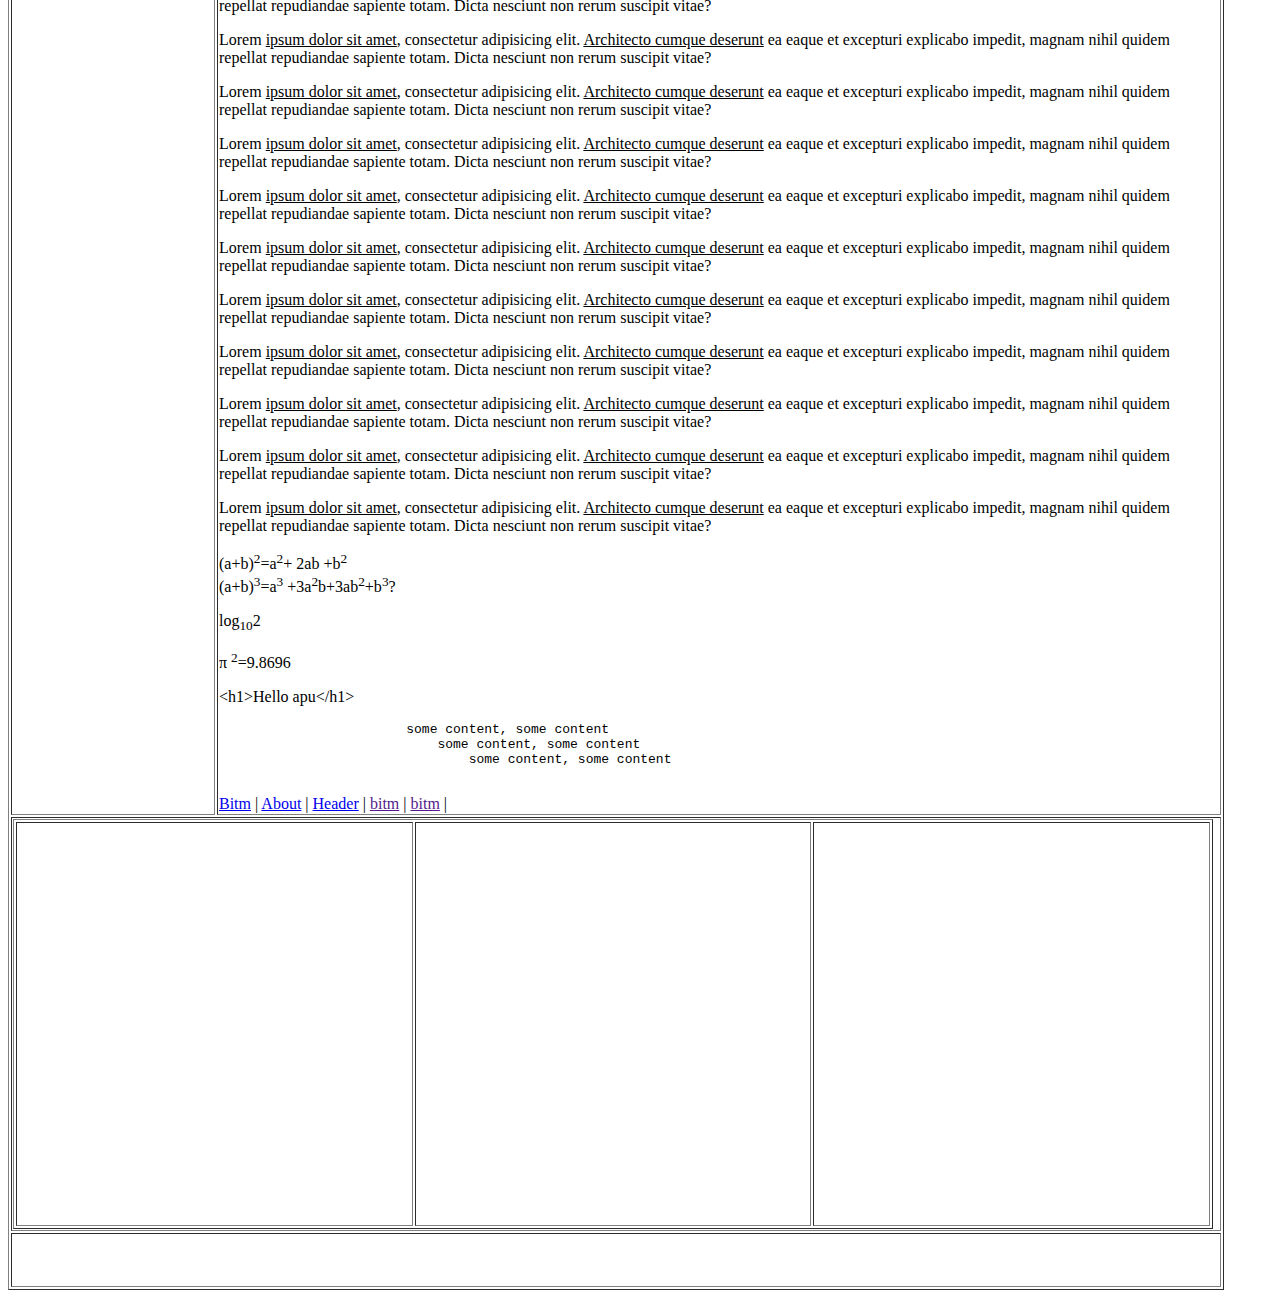
<file: day-4/about.html>
<!DOCTYPE html>
<html>
<head>
    <meta charset="UTF-8">
    <title>home page</title>
    <link rel="icon" href="img/favicon.ico" type="image/x-icon">
</head>
<body>
<table border="1" width="1200">
    <tr>
        <td height="200" width="200" id="logo">
            <img src="img/image1.jpg" alt="logo" height="200" width="200" />
        </td>
        <td bgcolor="#faebd7">
            <img src="img/images.png" alt="" width="1000">
        </td>
    </tr>
    <tr>
        <td height="50" colspan="2">
            <table border="1" width="1200">
                <tr>
                    <td height="200" >
                        <a href="practics.html">Home</a>
                    </td>
                    <td><a href="about.html">About</a></td>
                    <td><a href="info.html">Info</a></td>
                    <td><a href="gallery.html">Gallery</a></td>
                    <td><a href="contact.html">Contact</a></td>

                </tr>

            </table>
        </td>
    </tr>
    <tr>
        <td height="600" ></td>
        <td valign="top">
            <h1>Hello apu</h1>
            <h2>Hello vaiya</h2>
            <h3>Hello uncle</h3>
            <h4>Hello ma</h4>
            <h5>Hello baba</h5>
            <h6>Hello nanu</h6>
            <p>Lorem <b>ipsum dolor sit amet </b>, consectetur <i>adipisicing elit</i>. Accusantium doloremque dolorum earum enim est, <mark>id iste maxime modi natus necessitatibus nemo quas saepe</mark> sed, sint sit temporibus tenetur vero voluptatum! </p>
            <p>Lorem <strong>ipsum dolor sit amet </strong>, consectetur <em>adipisicing elit</em>. Architecto cumque deserunt ea eaque et excepturi explicabo impedit, magnam nihil quidem repellat repudiandae sapiente totam. Dicta nesciunt non rerum suscipit vitae?</p>
            <p>Lorem <ins>ipsum dolor sit amet</ins>, consectetur adipisicing elit. <u>Architecto cumque deserunt</u> ea eaque et excepturi explicabo impedit, magnam nihil quidem repellat repudiandae sapiente totam. Dicta nesciunt non rerum suscipit vitae?</p>
            <p>Lorem <ins>ipsum dolor sit amet</ins>, consectetur adipisicing elit. <u>Architecto cumque deserunt</u> ea eaque et excepturi explicabo impedit, magnam nihil quidem repellat repudiandae sapiente totam. Dicta nesciunt non rerum suscipit vitae?</p>
            <p>Lorem <ins>ipsum dolor sit amet</ins>, consectetur adipisicing elit. <u>Architecto cumque deserunt</u> ea eaque et excepturi explicabo impedit, magnam nihil quidem repellat repudiandae sapiente totam. Dicta nesciunt non rerum suscipit vitae?</p>
            <p id="content">Lorem <ins>ipsum dolor sit amet</ins>, consectetur adipisicing elit. <u>Architecto cumque deserunt</u> ea eaque et excepturi explicabo impedit, magnam nihil quidem repellat repudiandae sapiente totam. Dicta nesciunt non rerum suscipit vitae?</p>
            <p>Lorem <ins>ipsum dolor sit amet</ins>, consectetur adipisicing elit. <u>Architecto cumque deserunt</u> ea eaque et excepturi explicabo impedit, magnam nihil quidem repellat repudiandae sapiente totam. Dicta nesciunt non rerum suscipit vitae?</p>
            <p>Lorem <ins>ipsum dolor sit amet</ins>, consectetur adipisicing elit. <u>Architecto cumque deserunt</u> ea eaque et excepturi explicabo impedit, magnam nihil quidem repellat repudiandae sapiente totam. Dicta nesciunt non rerum suscipit vitae?</p>
            <p>Lorem <ins>ipsum dolor sit amet</ins>, consectetur adipisicing elit. <u>Architecto cumque deserunt</u> ea eaque et excepturi explicabo impedit, magnam nihil quidem repellat repudiandae sapiente totam. Dicta nesciunt non rerum suscipit vitae?</p>
            <p>Lorem <ins>ipsum dolor sit amet</ins>, consectetur adipisicing elit. <u>Architecto cumque deserunt</u> ea eaque et excepturi explicabo impedit, magnam nihil quidem repellat repudiandae sapiente totam. Dicta nesciunt non rerum suscipit vitae?</p>
            <p>Lorem <ins>ipsum dolor sit amet</ins>, consectetur adipisicing elit. <u>Architecto cumque deserunt</u> ea eaque et excepturi explicabo impedit, magnam nihil quidem repellat repudiandae sapiente totam. Dicta nesciunt non rerum suscipit vitae?</p>
            <p>Lorem <ins>ipsum dolor sit amet</ins>, consectetur adipisicing elit. <u>Architecto cumque deserunt</u> ea eaque et excepturi explicabo impedit, magnam nihil quidem repellat repudiandae sapiente totam. Dicta nesciunt non rerum suscipit vitae?</p>
            <p>Lorem <ins>ipsum dolor sit amet</ins>, consectetur adipisicing elit. <u>Architecto cumque deserunt</u> ea eaque et excepturi explicabo impedit, magnam nihil quidem repellat repudiandae sapiente totam. Dicta nesciunt non rerum suscipit vitae?</p>
            <p>Lorem <ins>ipsum dolor sit amet</ins>, consectetur adipisicing elit. <u>Architecto cumque deserunt</u> ea eaque et excepturi explicabo impedit, magnam nihil quidem repellat repudiandae sapiente totam. Dicta nesciunt non rerum suscipit vitae?</p>
            <p>Lorem <ins>ipsum dolor sit amet</ins>, consectetur adipisicing elit. <u>Architecto cumque deserunt</u> ea eaque et excepturi explicabo impedit, magnam nihil quidem repellat repudiandae sapiente totam. Dicta nesciunt non rerum suscipit vitae?</p>
            <p>Lorem <ins>ipsum dolor sit amet</ins>, consectetur adipisicing elit. <u>Architecto cumque deserunt</u> ea eaque et excepturi explicabo impedit, magnam nihil quidem repellat repudiandae sapiente totam. Dicta nesciunt non rerum suscipit vitae?</p>
            <p>Lorem <ins>ipsum dolor sit amet</ins>, consectetur adipisicing elit. <u>Architecto cumque deserunt</u> ea eaque et excepturi explicabo impedit, magnam nihil quidem repellat repudiandae sapiente totam. Dicta nesciunt non rerum suscipit vitae?</p>
            <p>Lorem <ins>ipsum dolor sit amet</ins>, consectetur adipisicing elit. <u>Architecto cumque deserunt</u> ea eaque et excepturi explicabo impedit, magnam nihil quidem repellat repudiandae sapiente totam. Dicta nesciunt non rerum suscipit vitae?</p>
            <p>Lorem <ins>ipsum dolor sit amet</ins>, consectetur adipisicing elit. <u>Architecto cumque deserunt</u> ea eaque et excepturi explicabo impedit, magnam nihil quidem repellat repudiandae sapiente totam. Dicta nesciunt non rerum suscipit vitae?</p>
            <p>Lorem <ins>ipsum dolor sit amet</ins>, consectetur adipisicing elit. <u>Architecto cumque deserunt</u> ea eaque et excepturi explicabo impedit, magnam nihil quidem repellat repudiandae sapiente totam. Dicta nesciunt non rerum suscipit vitae?</p>
            <p>Lorem <ins>ipsum dolor sit amet</ins>, consectetur adipisicing elit. <u>Architecto cumque deserunt</u> ea eaque et excepturi explicabo impedit, magnam nihil quidem repellat repudiandae sapiente totam. Dicta nesciunt non rerum suscipit vitae?</p>
            <p>Lorem <ins>ipsum dolor sit amet</ins>, consectetur adipisicing elit. <u>Architecto cumque deserunt</u> ea eaque et excepturi explicabo impedit, magnam nihil quidem repellat repudiandae sapiente totam. Dicta nesciunt non rerum suscipit vitae?</p>
            <p>Lorem <ins>ipsum dolor sit amet</ins>, consectetur adipisicing elit. <u>Architecto cumque deserunt</u> ea eaque et excepturi explicabo impedit, magnam nihil quidem repellat repudiandae sapiente totam. Dicta nesciunt non rerum suscipit vitae?</p>
            <p>Lorem <ins>ipsum dolor sit amet</ins>, consectetur adipisicing elit. <u>Architecto cumque deserunt</u> ea eaque et excepturi explicabo impedit, magnam nihil quidem repellat repudiandae sapiente totam. Dicta nesciunt non rerum suscipit vitae?</p>
            <p>Lorem <ins>ipsum dolor sit amet</ins>, consectetur adipisicing elit. <u>Architecto cumque deserunt</u> ea eaque et excepturi explicabo impedit, magnam nihil quidem repellat repudiandae sapiente totam. Dicta nesciunt non rerum suscipit vitae?</p>
            <p>Lorem <ins>ipsum dolor sit amet</ins>, consectetur adipisicing elit. <u>Architecto cumque deserunt</u> ea eaque et excepturi explicabo impedit, magnam nihil quidem repellat repudiandae sapiente totam. Dicta nesciunt non rerum suscipit vitae?</p>
            <p>
                (a+b)<sup>2</sup>=a<sup>2</sup>+ 2ab +b<sup>2</sup>
                <br/>
                (a+b)<sup>3</sup>=a<sup>3</sup> +3a<sup>2</sup>b+3ab<sup>2</sup>+b<sup>3</sup>?
            </p>
            <p>
                log<sub>10</sub>2
            </p>
            <p>
                <span> &pi;</span>    <sup>2</sup>=9.8696
            </p>
            <p>
                <span>&lt;</span>h1<span>&gt;</span>Hello apu<span>&lt;</span>/h1<span>&gt;</span>
            </p>

            <pre>
                        some content, some content
                            some content, some content
                                some content, some content
                        </pre>
            <a href="https://www.bitm.org.bd/" target="_blank">Bitm</a> |
            <a href="https://www.w3schools.com/html/" target="_blank">About</a> |
            <a href="#content">Header</a> |
            <a href="">bitm</a> |
            <a href="">bitm</a> |


        </td>
    </tr>
    <tr>
        <td height="300" colspan="2">
            <table  border="1" width="1200">
                <tr>
                    <td height="400"></td>
                    <td></td>
                    <td></td>
                </tr>
            </table>
        </td>
    </tr>
    <tr>
        <td height="50" colspan="2"></td>
    </tr>



</table>

</body>
</html>
</file>
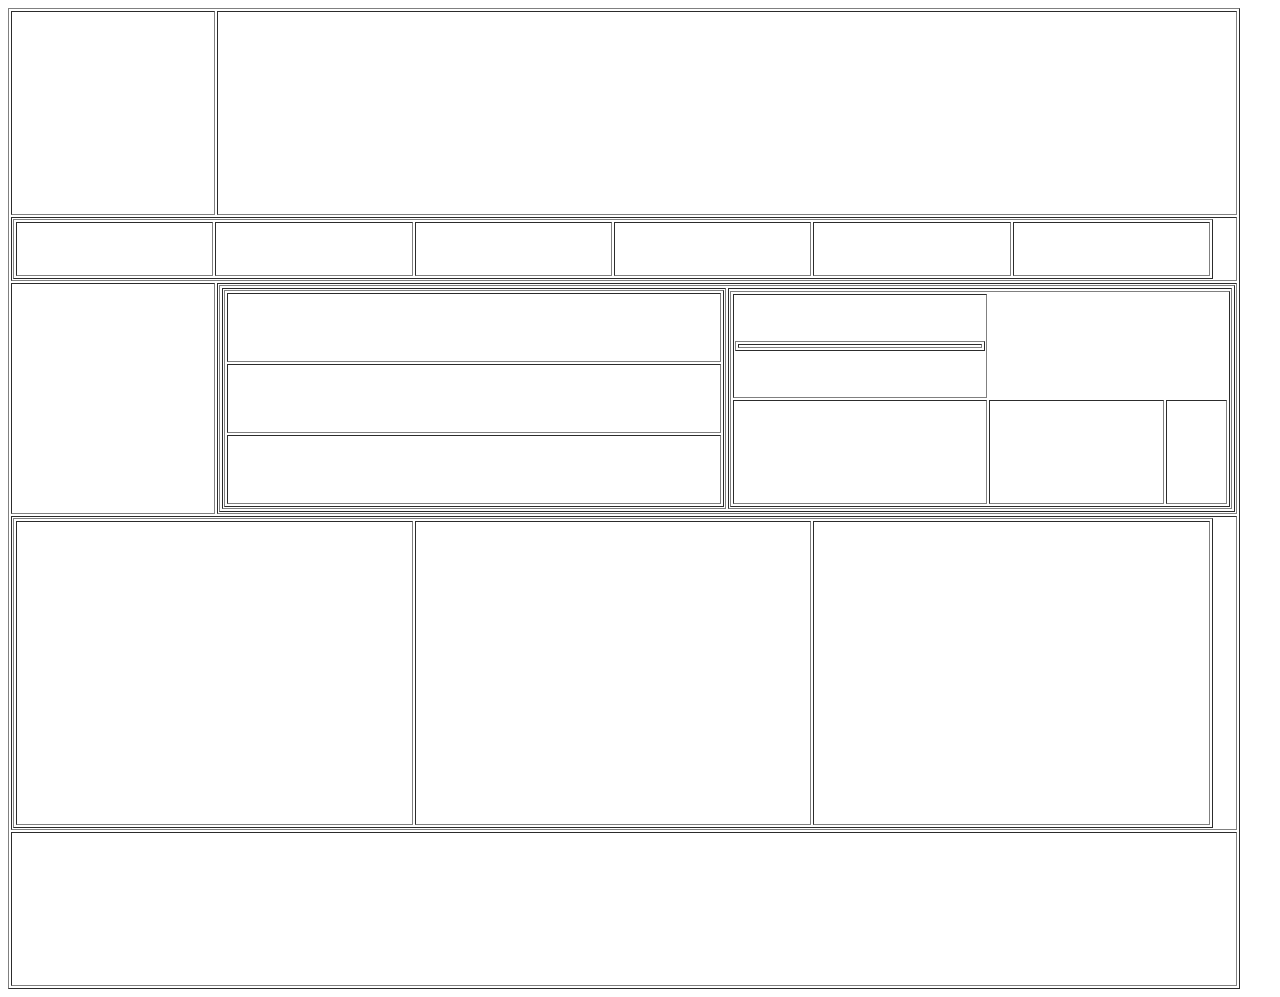
<file: day-4/hw2.html>
<!doctype html>
<html>
<head>
    <meta charset="UTF-8">
    <title>Document</title>
    </head>
        <body>
            <table border="1" width="1200">
                <tr>
                    <td height="200" width="200"></td>
                    <td></td>
                </tr>
            <tr>
                    <td height="50" colspan="2">
                        <table border="1" width="1200">
                            <tr>
                                <td  height="50"></td>
                                <td></td>
                                <td></td>
                                <td></td>
                                <td></td>
                                <td></td>
                            </tr>
                        </table>
                    </td>

            </tr>
                <tr>
                    <td height="200"></td>
                    <td height="200" colspan="2">
                        <table  border="1" width="1000">
                            <tr>
                                <td height="200">
                                    <table border="1" width="500" >
                                        <tr>
                                            <td height="65"></td>
                                        </tr>
                                        <tr>
                                            <td height="65"></td>
                                        </tr>
                                        <tr>
                                            <td height="65"></td>
                                        </tr>

                                    </table>
                                </td>
                                <td height="200" width="500">
                                    <table border="1" width="500">
                                        <tr>
                                            <td height="100" >
                                                <table border="1" width="250" >
                                                    <tr>
                                                        <td>
                                                            
                                                        </td>
                                                    </tr>


                                                </table>
                                            </td>

                                        </tr>
                                        <tr>
                                            <td height="100" width="100"></td>
                                            <td height="100" width="300"></td>
                                            <td height="100" width="100"></td>
                                        </tr>

                                    </table>



                                </td>

                            </tr>
                        </table>
                    </td>
                </tr>

                <tr>
                    <td height="150" colspan="2">
                        <table border="1" width="1200">
                            <tr>
                                <td  height="300"></td>
                                <td></td>
                                <td></td>
                            </tr>
                        </table>
                    </td>

                </tr>
                <tr>
                    <td height="150" colspan="2"></td>
                </tr>


            </table>
        </body>
</html>
</file>
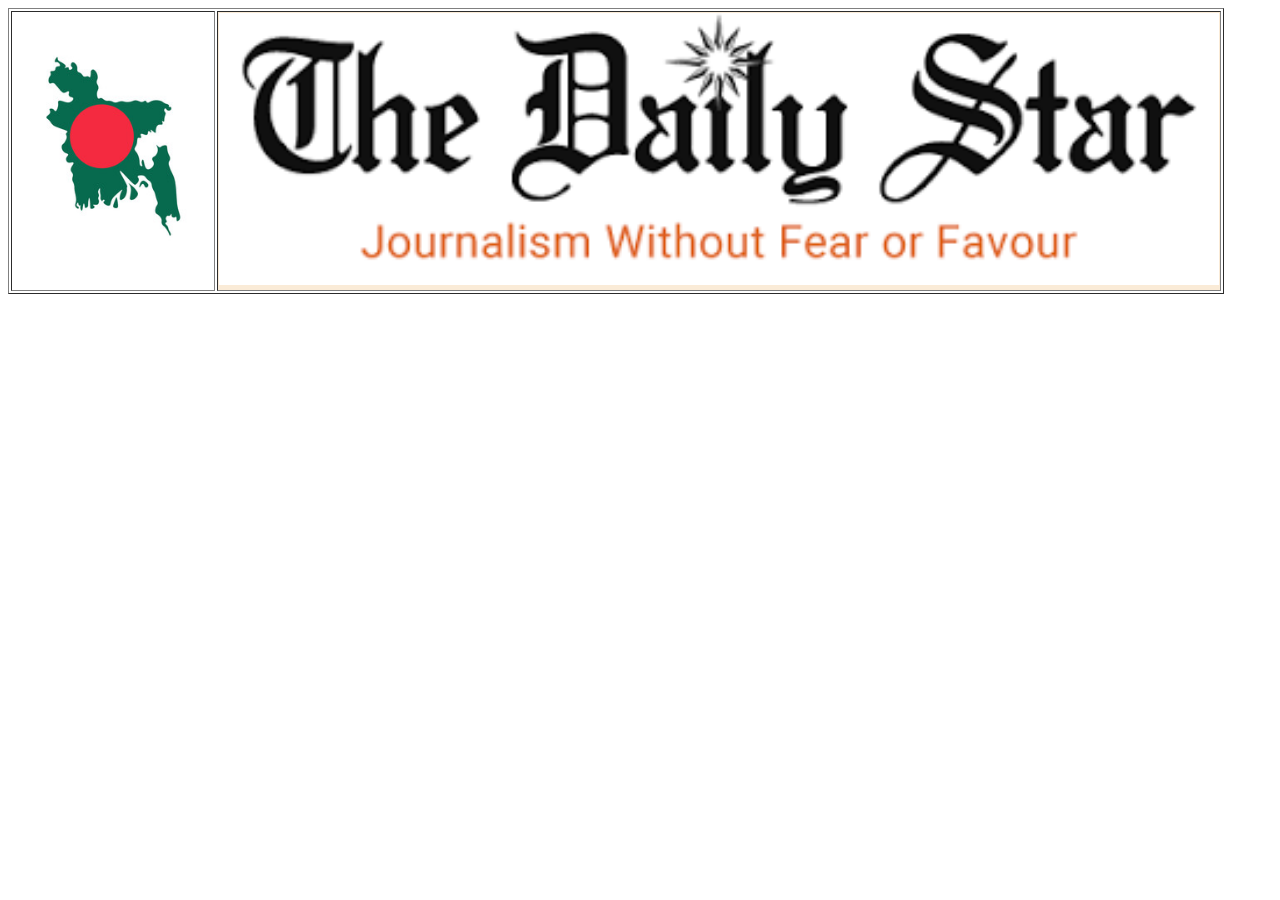
<file: day-4/info.html>
<!DOCTYPE html>
<html>
<head>
    <meta charset="UTF-8">
    <title>home page</title>
    <link rel="icon" href="img/favicon.ico" type="image/x-icon">
</head>
<body>
<table border="1" width="1200">
    <tr>
        <td height="200" width="200" id="logo">
            <img src="img/image1.jpg" alt="logo" height="200" width="200" />
        </td>
        <td bgcolor="#faebd7">
            <img src="img/images.png" alt="" width="1000">
        </td>
    </tr>
    <table/>
    <body/>
    <html/>
</file>
<file: day-10/css/style.css>
*{

    float: left;
    box-sizing: border-box;
    margin: 10px;
}
.box-one{
    height: 200px;
    width: 200px;
    background-color: red;
    border-radius: 0 0 100px 100px;

}
.box-two{
    height: 200px;
    width: 200px;
    background-color: black;
    border-radius: 100px 100px 0 0;
}
.div-one{
    height: 200px;
    width: 300px;

    background-color: orange;
    animation-name: bitm;
    animation-duration: 2s;
    animation-iteration-count: 10;
    animation-delay: 2s;

}

@keyframes bitm {

    from{
        background-color: orange;
    }
    to{
        background-color: red;
    }
}

.div-two{
    height: 200px;
    width: 300px;

    background-color: orange;


}
.div-two:hover {

    animation-name: tareq;
    animation-duration: 2s;
    animation-iteration-count: 10;
    animation-delay: 2s;


}

@keyframes tareq {

    0%{
        background-color: orange;
        width: 300px;
    }
    50%{
        background-color: red;
        width: 600px;
    }
    100%{
        background-color: black;
        width: 900px;
    }
}
.div-three{
    height: 300px;
    width: 600px;
    background-color: darkblue;
    animation-name: imagesilder;
    animation-duration: 17s;
    animation-iteration-count: infinite;

}
@keyframes imagesilder {
    0%{
        background-image: url("../images/images (10).jpg");
        background-repeat: no-repeat;
        background-size: cover;
        background-position: center;
    }
    25%{
        background-image: url("../images/image1.jpg");
        background-repeat: no-repeat;
        background-size: cover;
        background-position: center;
    }
    50%{
        background-image: url("../images/images (2).jpg");
        background-repeat: no-repeat;
        background-size: cover;
        background-position: center;
    }
    100%{
        background-image: url("../images/images (3).jpg");
        background-repeat: no-repeat;
        background-size: cover;
        background-position: center;
    }

}
.row:after{
    content: '';
    clear: both;
    display: block;
}
.div-four{
    height: 300px;
    width: 300px;
    /*background-color: chocolate;*/
    background-image: url("../images/images.png");
    background-repeat: no-repeat;
    background-size: cover;
    transition: 3s;
}
.div-four:hover {
    transform: scale(1.5,-2);
}
.div-five {
    height: 300px;
    width: 300px;
    background-color: lightblue;
}
.div-five:hover {
    transform: rotate(95deg);
}
.div-six {
    height: 300px;
    width: 300px;
    background-color: purple;
    transition: 1s;
}
.div-six:hover {
    transform: translate(20px,20px);
}
.div-seven {
    height: 300px;
    width: 100px;
    background-color: green;
    transition: 1s;
}
.div-seven:hover {
    transform: skew(20deg);
}
.div-eight {
    height: 300px;
    width: 300px;
    background-color: darkred;
    transition: 1s;
    transform: skewY(45deg);
    margin-top: 140px;
}
/*.div-eight:hover {*/
/*    transform: skewX(45deg);*/
/*    margin-top: 50px;*/
/*}*/
.div-nine {
    height: 300px;
    width: 300px;
    background-color: yellowgreen;
    transition: 1s;
    transform: skewY(-45deg);
    margin-top: 140px;
}
/*.div-nine:hover {*/
/*    transform: s;*/
/*}*/
</file>
<file: day-7/css/style.css>
/*.div-one{*/
/*    height: 200px;*/
/*    width: 20%;*/
/*    background-color: red;*/
/*    float: left;*/
/*}*/
/*.div-two{*/
/*    height: 200px;*/
/*    width: 80%;*/
/*    background-color: green;*/
/*    float: left;*/

/*}*/
/*.div-three{*/
/*    height: 50px;*/
/*    width: 100%;*/
/*    background-color: black;*/
/*    float: left;*/
/*}*/
/*.div-four{*/
/*    height: 600px;*/
/*    width: 20%;*/
/*    background-color: red;*/
/*    float: left;*/

/*}*/
/*.div-five{*/
/*    height: 600px;*/
/*    width: 80%;*/
/*    background-color: blue;*/
/*    float: left;*/

/*}*/
/*.div-six{*/
/*    height: 300px;*/
/*    width: 25%;*/
/*    background-color: fuchsia;*/
/*    float: left;*/
/*}*/
/*.div-seven{*/
/*    height: 300px;*/
/*    width: 25%;*/
/*    background-color: olivedrab;*/
/*    float: left;*/
/*}*/
/*.div-eight{*/
/*    height: 300px;*/
/*    width: 25%;*/
/*    background-color: darkblue;*/
/*    float: left;*/
/*}*/
/*.div-nine{*/
/*    height: 300px;*/
/*    width: 25%;*/
/*    background-color: hotpink;*/
/*    float: left;*/
/*}*/
/*.div-ten{*/
/*    height: 50px;*/
/*    width: 100%;*/
/*    background-color: black;*/
/*    float: left;*/
/*}*/
* {
    box-sizing: border-box;
}


.col-1 {width:8.33%}
.col-2 {width:16.66%}
.col-3 {width:25%}
.col-4 {width:33.33%}
.col-5 {width:41.66%}
.col-6 {width:50%}
.col-7 {width:58.33%}
.col-8 {width:66.66%}
.col-9 {width:75%}
.col-10 {width:83.33%}
.col-11 {width:91.66%}
.col-12 {width:100%}

[class*='col-']
{
    border: 1px solid gray;
    float: left;
}
.row:after{
    content: '';
    clear: both;
    display: block;
}
 h1:first-letter{
     color: fuchsia;
 }

.h-50{height: 50px;}
.h-200{height: 200px;}
.h-300{height: 300px;}
.h-600{height: 600px;}
</file>
<file: day-8/css/style.css>
*{
    box-sizing: border-box;
    margin: 0;
    padding: 0;
}
.col-1 {width:8.33%}
.col-2 {width:16.66%}
.col-3 {width:25%}
.col-4 {width:33.33%}
.col-5 {width:41.66%}
.col-6 {width:50%}
.col-7 {width:58.33%}
.col-8 {width:66.66%}
.col-9 {width:75%}
.col-10 {width:83.33%}
.col-11 {width:91.66%}
.col-12 {width:100%}
[class*='col-']
{
    float: left;
    border: 1px solid gray;
}
.row:after{
    content: '';
    clear: both;
    display: block;
}
.container {
    width: 90%;
    height: auto;
    margin: 0 auto;
}



.header-height{height: 200px}
.menu-height{height: 50px}
.body-height{height: 600px}
.big-footer-height{height: 300px}
.footer-height{height: 40px}
/*@media screen and (max-width: 800px){*/
/*    .name {*/
/*        background-color: red;*/
/*    }*/

/*}*/
@media screen and (max-width:  499px){
    .name {
        background-color: yellow;
    }

}
@media screen and (max-width: 800px) and (min-width: 500px){
    .name {
        background-color: black;
    }

}
@media screen and (max-width: 1100px) and (min-width: 801px){
    .name {
        background-color: blue;
    }

}
@media screen and  (min-width: 1101px){
    .name {
        background-color: gray;
    }

}

@media screen and (min-width: 601px) and (max-width: 1000px){
    .col-m-1 {width:8.33%}
    .col-m-2 {width:16.66%}
    .col-m-3 {width:25%}
    .col-m-4 {width:33.33%}
    .col-m-5 {width:41.66%}
    .col-m-6 {width:50%}
    .col-m-7 {width:58.33%}
    .col-m-8 {width:66.66%}
    .col-m-9 {width:75%}
    .col-m-10 {width:83.33%}
    .col-m-11 {width:91.66%}
    .col-m-12 {width:100%}
}
@media screen and (max-width: 600px){
    .col-mmn-1 {width:8.33%}
    .col-mmn-2 {width:16.66%}
    .col-mmn-3 {width:25%}
    .col-mmn-4 {width:33.33%}
    .col-mmn-5 {width:41.66%}
    .col-mmn-6 {width:50%}
    .col-mmn-7 {width:58.33%}
    .col-mmn-8 {width:66.66%}
    .col-mmn-9 {width:75%}
    .col-mmn-10 {width:83.33%}
    .col-mmn-11 {width:91.66%}
    .col-mmn-12 {width:100%}
    .hide-content{
        display: none;
    }
}
</file>
<file: day-9/css/style.css>
*{
    box-sizing: border-box;
    margin: 0;
    padding: 0;
}
.col-1{width: 8.33%}
.col-2{width: 16.66%}
.col-3{width: 25%}
.col-4{width: 33.33%}
.col-5{width: 41.66%}
.col-6{width: 50%}
.col-7{width: 58.33%}
.col-8{width: 66.66%}
.col-9{width: 75%}
.col-10{width: 83.33%}
.col-11{width: 91.66%}
.col-12{width: 100%}
.position-relative {
    position: relative;
}
.position-absolute{
    position: absolute;
    top: 0;
    right: 0;
}
[class*='col-']
{
    float: left;
    border: 1px solid gray;
}
.row:after{
    content: '';
    clear: both;
    display: block;

}

.container {
    width: 90%;
    height: auto;
    margin: 0 auto;
}
.header-height {height: 200px}
.menu-height { height: 50px}
.body-height { min-height: 600px}
.big-footer-height {height: 300px}
.footer-height {height: 40px}

@media screen and (max-width: 800px) {
    .col-m-1{width: 8.33%}
    .col-m-2{width: 16.66%}
    .col-m-3{width: 25%}
    .col-m-4{width: 33.33%}
    .col-m-5{width: 41.66%}
    .col-m-6{width: 50%}
    .col-m-7{width: 58.33%}
    .col-m-8{width: 66.66%}
    .col-m-9{width: 75%}
    .col-m-10{width: 83.33%}
    .col-m-11{width: 91.66%}
    .col-m-12{width: 100%}


}


.div-one {
    height: 100px;
    width: 100px;
    background-color: red;
    position: fixed;
    top: 0px;
    right: 0;
    /*bottom: ;*/
    /*left: ;*/
    /*right: ;*/

}
.div-two {
    height: 100px;
    width: 100%;
    background-color: green;
    position: sticky;
    top: 10px;



}
.div-three {
    height: 200px;
    width: 200px;
    background-color: blue;
    position: absolute;
    right: 0;
}
.div-four {
    height: 400px;
    width: 600px;
    background-color: orange;
    position: relative;
    top: 0;
}
.box-one{
    height: 300px;
    width: 500px;
    background-color: green;
    position: relative;
}
.box-two{
    height: 200px;
    width: 200px;
    background-color: red;
    position: absolute;
    left: 150px;
    top: 50px;
    border-radius: 50%;
}
.box-three{
    height: 200px;
    width: 200px;
    background-color: purple;
    transition: 2s;

}
.box-three:hover {
    background-color: orange;

}
.position-relative {
    position: relative;
}

.box-four {
    height: 300px;
    width: 400px;
    background-color: blue;
    position: absolute;
    animation-name: slider;
    animation-duration: 2s;
    animation-iteration-count: infinite;

}
@keyframes slider {
    0%{
        left: 0;
    }
    50%{
        left: 400px;
    }
    100%{
        left: 0px;
    }
}
</file>
